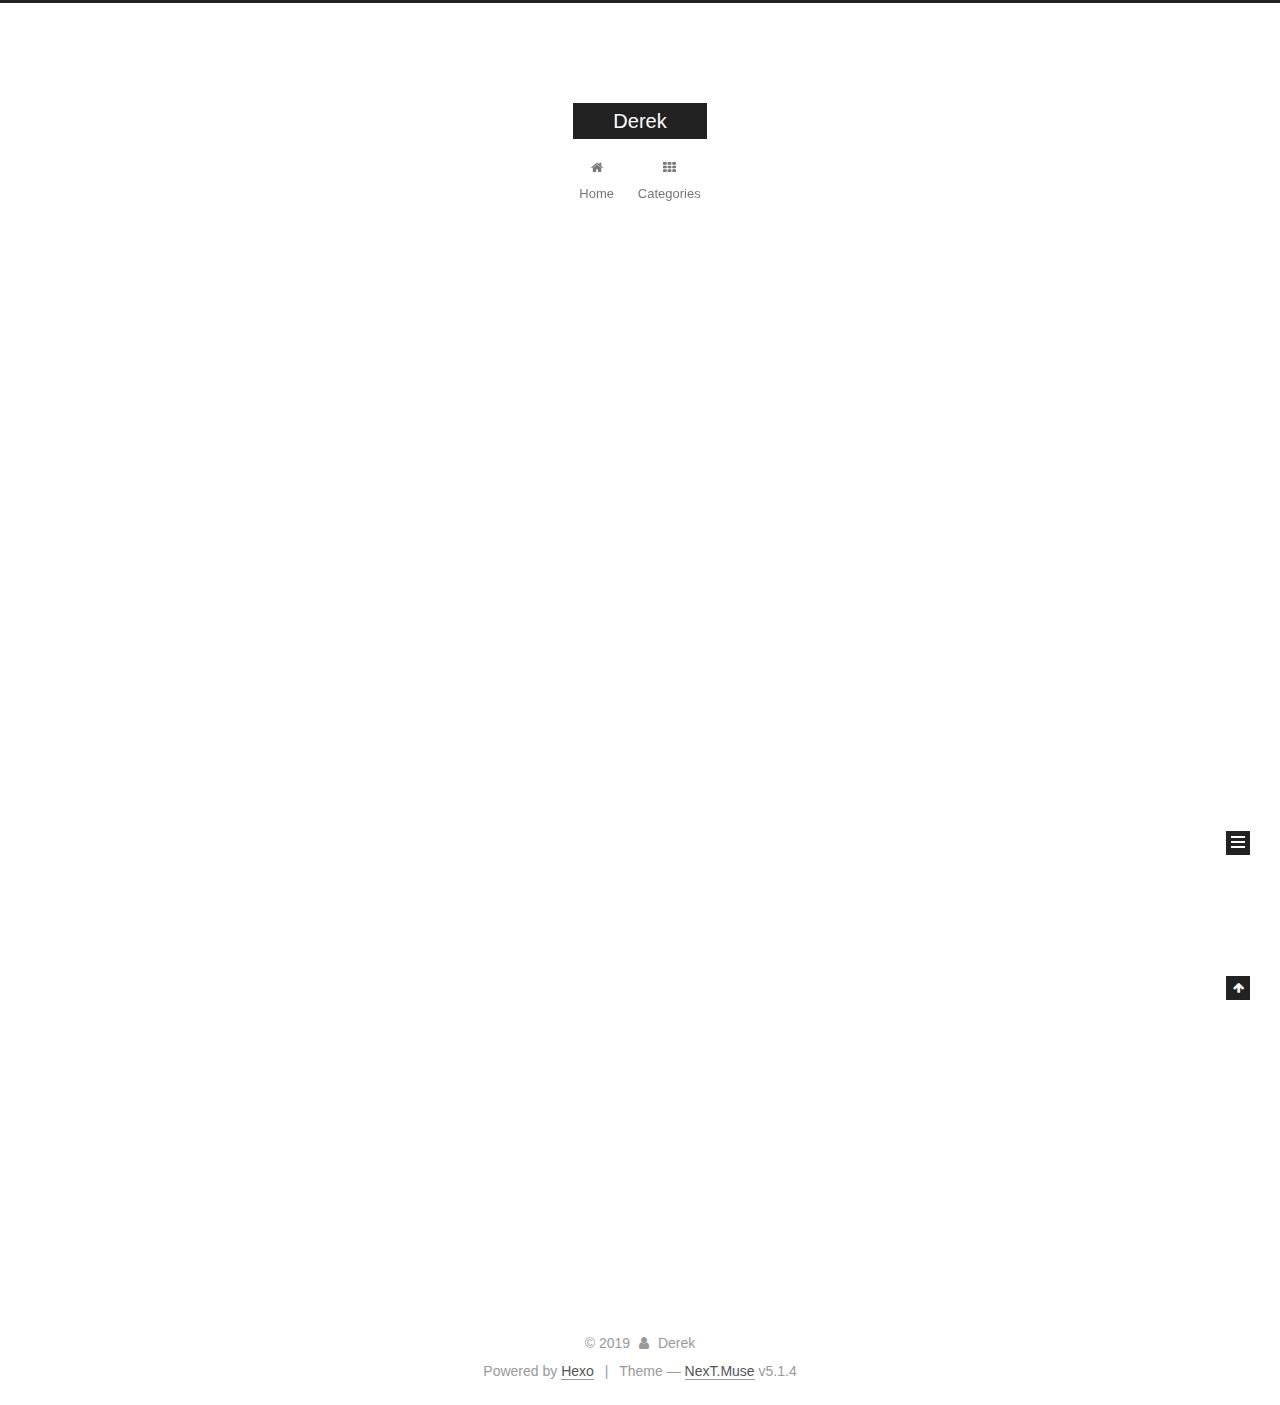
<file: index.html>
<!DOCTYPE html>



  


<html class="theme-next muse use-motion" lang="en">
<head>
  <meta charset="UTF-8"/>
<meta http-equiv="X-UA-Compatible" content="IE=edge" />
<meta name="viewport" content="width=device-width, initial-scale=1, maximum-scale=1"/>
<meta name="theme-color" content="#222">









<meta http-equiv="Cache-Control" content="no-transform" />
<meta http-equiv="Cache-Control" content="no-siteapp" />
















  
  
  <link href="/lib/fancybox/source/jquery.fancybox.css?v=2.1.5" rel="stylesheet" type="text/css" />







<link href="/lib/font-awesome/css/font-awesome.min.css?v=4.6.2" rel="stylesheet" type="text/css" />

<link href="/css/main.css?v=5.1.4" rel="stylesheet" type="text/css" />


  <link rel="apple-touch-icon" sizes="180x180" href="/images/apple-touch-icon-next.png?v=5.1.4">


  <link rel="icon" type="image/png" sizes="32x32" href="/images/favicon-32x32-next.png?v=5.1.4">


  <link rel="icon" type="image/png" sizes="16x16" href="/images/favicon-16x16-next.png?v=5.1.4">


  <link rel="mask-icon" href="/images/logo.svg?v=5.1.4" color="#222">





  <meta name="keywords" content="Hexo, NexT" />










<meta property="og:type" content="website">
<meta property="og:title" content="Derek">
<meta property="og:url" content="http:&#x2F;&#x2F;yoursite.com&#x2F;index.html">
<meta property="og:site_name" content="Derek">
<meta property="og:locale" content="en">
<meta name="twitter:card" content="summary">



<script type="text/javascript" id="hexo.configurations">
  var NexT = window.NexT || {};
  var CONFIG = {
    root: '/',
    scheme: 'Muse',
    version: '5.1.4',
    sidebar: {"position":"left","display":"post","offset":12,"b2t":false,"scrollpercent":false,"onmobile":false},
    fancybox: true,
    tabs: true,
    motion: {"enable":true,"async":false,"transition":{"post_block":"fadeIn","post_header":"slideDownIn","post_body":"slideDownIn","coll_header":"slideLeftIn","sidebar":"slideUpIn"}},
    duoshuo: {
      userId: '0',
      author: 'Author'
    },
    algolia: {
      applicationID: '',
      apiKey: '',
      indexName: '',
      hits: {"per_page":10},
      labels: {"input_placeholder":"Search for Posts","hits_empty":"We didn't find any results for the search: ${query}","hits_stats":"${hits} results found in ${time} ms"}
    }
  };
</script>



  <link rel="canonical" href="http://yoursite.com/"/>





  <title>Derek</title>
  








</head>

<body itemscope itemtype="http://schema.org/WebPage" lang="en">

  
  
    
  

  <div class="container sidebar-position-left 
  page-home">
    <div class="headband"></div>

    <header id="header" class="header" itemscope itemtype="http://schema.org/WPHeader">
      <div class="header-inner"><div class="site-brand-wrapper">
  <div class="site-meta ">
    

    <div class="custom-logo-site-title">
      <a href="/"  class="brand" rel="start">
        <span class="logo-line-before"><i></i></span>
        <span class="site-title">Derek</span>
        <span class="logo-line-after"><i></i></span>
      </a>
    </div>
      
        <p class="site-subtitle"></p>
      
  </div>

  <div class="site-nav-toggle">
    <button>
      <span class="btn-bar"></span>
      <span class="btn-bar"></span>
      <span class="btn-bar"></span>
    </button>
  </div>
</div>

<nav class="site-nav">
  

  
    <ul id="menu" class="menu">
      
        
        <li class="menu-item menu-item-home">
          <a href="/%20" rel="section">
            
              <i class="menu-item-icon fa fa-fw fa-home"></i> <br />
            
            Home
          </a>
        </li>
      
        
        <li class="menu-item menu-item-categories">
          <a href="/categories/%20" rel="section">
            
              <i class="menu-item-icon fa fa-fw fa-th"></i> <br />
            
            Categories
          </a>
        </li>
      

      
    </ul>
  

  
</nav>



 </div>
    </header>

    <main id="main" class="main">
      <div class="main-inner">
        <div class="content-wrap">
          <div id="content" class="content">
            
  <section id="posts" class="posts-expand">
    
      

  

  
  
  

  <article class="post post-type-normal" itemscope itemtype="http://schema.org/Article">
  
  
  
  <div class="post-block">
    <link itemprop="mainEntityOfPage" href="http://yoursite.com/2019/11/04/hello-world/">

    <span hidden itemprop="author" itemscope itemtype="http://schema.org/Person">
      <meta itemprop="name" content="Derek">
      <meta itemprop="description" content="">
      <meta itemprop="image" content="/images/avatar.gif">
    </span>

    <span hidden itemprop="publisher" itemscope itemtype="http://schema.org/Organization">
      <meta itemprop="name" content="Derek">
    </span>

    
      <header class="post-header">

        
        
          <h1 class="post-title" itemprop="name headline">
                
                <a class="post-title-link" href="/2019/11/04/hello-world/" itemprop="url">Hello World</a></h1>
        

        <div class="post-meta">
          <span class="post-time">
            
              <span class="post-meta-item-icon">
                <i class="fa fa-calendar-o"></i>
              </span>
              
                <span class="post-meta-item-text">Posted on</span>
              
              <time title="Post created" itemprop="dateCreated datePublished" datetime="2019-11-04T19:30:31+08:00">
                2019-11-04
              </time>
            

            

            
          </span>

          

          
            
          

          
          

          

          

          

        </div>
      </header>
    

    
    
    
    <div class="post-body" itemprop="articleBody">

      
      

      
        
          
            <p>Welcome to <a href="https://hexo.io/" target="_blank" rel="noopener">Hexo</a>! This is your very first post. Check <a href="https://hexo.io/docs/" target="_blank" rel="noopener">documentation</a> for more info. If you get any problems when using Hexo, you can find the answer in <a href="https://hexo.io/docs/troubleshooting.html" target="_blank" rel="noopener">troubleshooting</a> or you can ask me on <a href="https://github.com/hexojs/hexo/issues" target="_blank" rel="noopener">GitHub</a>.</p>
<h2 id="Quick-Start"><a href="#Quick-Start" class="headerlink" title="Quick Start"></a>Quick Start</h2><h3 id="Create-a-new-post"><a href="#Create-a-new-post" class="headerlink" title="Create a new post"></a>Create a new post</h3><figure class="highlight bash"><table><tr><td class="gutter"><pre><span class="line">1</span><br></pre></td><td class="code"><pre><span class="line">$ hexo new <span class="string">"My New Post"</span></span><br></pre></td></tr></table></figure>

<p>More info: <a href="https://hexo.io/docs/writing.html" target="_blank" rel="noopener">Writing</a></p>
<h3 id="Run-server"><a href="#Run-server" class="headerlink" title="Run server"></a>Run server</h3><figure class="highlight bash"><table><tr><td class="gutter"><pre><span class="line">1</span><br></pre></td><td class="code"><pre><span class="line">$ hexo server</span><br></pre></td></tr></table></figure>

<p>More info: <a href="https://hexo.io/docs/server.html" target="_blank" rel="noopener">Server</a></p>
<h3 id="Generate-static-files"><a href="#Generate-static-files" class="headerlink" title="Generate static files"></a>Generate static files</h3><figure class="highlight bash"><table><tr><td class="gutter"><pre><span class="line">1</span><br></pre></td><td class="code"><pre><span class="line">$ hexo generate</span><br></pre></td></tr></table></figure>

<p>More info: <a href="https://hexo.io/docs/generating.html" target="_blank" rel="noopener">Generating</a></p>
<h3 id="Deploy-to-remote-sites"><a href="#Deploy-to-remote-sites" class="headerlink" title="Deploy to remote sites"></a>Deploy to remote sites</h3><figure class="highlight bash"><table><tr><td class="gutter"><pre><span class="line">1</span><br></pre></td><td class="code"><pre><span class="line">$ hexo deploy</span><br></pre></td></tr></table></figure>

<p>More info: <a href="https://hexo.io/docs/one-command-deployment.html" target="_blank" rel="noopener">Deployment</a></p>

          
        
      
    </div>
    
    
    

    

    

    

    <footer class="post-footer">
      

      

      

      
      
        <div class="post-eof"></div>
      
    </footer>
  </div>
  
  
  
  </article>


    
  </section>

  


          </div>
          


          

        </div>
        
          
  
  <div class="sidebar-toggle">
    <div class="sidebar-toggle-line-wrap">
      <span class="sidebar-toggle-line sidebar-toggle-line-first"></span>
      <span class="sidebar-toggle-line sidebar-toggle-line-middle"></span>
      <span class="sidebar-toggle-line sidebar-toggle-line-last"></span>
    </div>
  </div>

  <aside id="sidebar" class="sidebar">
    
    <div class="sidebar-inner">

      

      

      <section class="site-overview-wrap sidebar-panel sidebar-panel-active">
        <div class="site-overview">
          <div class="site-author motion-element" itemprop="author" itemscope itemtype="http://schema.org/Person">
            
              <p class="site-author-name" itemprop="name">Derek</p>
              <p class="site-description motion-element" itemprop="description"></p>
          </div>

          <nav class="site-state motion-element">

            
              <div class="site-state-item site-state-posts">
              
                <a href="/archives">
              
                  <span class="site-state-item-count">1</span>
                  <span class="site-state-item-name">posts</span>
                </a>
              </div>
            

            

            

          </nav>

          

          

          
          

          
          

          

        </div>
      </section>

      

      

    </div>
  </aside>


        
      </div>
    </main>

    <footer id="footer" class="footer">
      <div class="footer-inner">
        <div class="copyright">&copy; <span itemprop="copyrightYear">2019</span>
  <span class="with-love">
    <i class="fa fa-user"></i>
  </span>
  <span class="author" itemprop="copyrightHolder">Derek</span>

  
</div>


  <div class="powered-by">Powered by <a class="theme-link" target="_blank" href="https://hexo.io">Hexo</a></div>



  <span class="post-meta-divider">|</span>



  <div class="theme-info">Theme &mdash; <a class="theme-link" target="_blank" href="https://github.com/iissnan/hexo-theme-next">NexT.Muse</a> v5.1.4</div>




        







        
      </div>
    </footer>

    
      <div class="back-to-top">
        <i class="fa fa-arrow-up"></i>
        
      </div>
    

    

  </div>

  

<script type="text/javascript">
  if (Object.prototype.toString.call(window.Promise) !== '[object Function]') {
    window.Promise = null;
  }
</script>









  












  
  
    <script type="text/javascript" src="/lib/jquery/index.js?v=2.1.3"></script>
  

  
  
    <script type="text/javascript" src="/lib/fastclick/lib/fastclick.min.js?v=1.0.6"></script>
  

  
  
    <script type="text/javascript" src="/lib/jquery_lazyload/jquery.lazyload.js?v=1.9.7"></script>
  

  
  
    <script type="text/javascript" src="/lib/velocity/velocity.min.js?v=1.2.1"></script>
  

  
  
    <script type="text/javascript" src="/lib/velocity/velocity.ui.min.js?v=1.2.1"></script>
  

  
  
    <script type="text/javascript" src="/lib/fancybox/source/jquery.fancybox.pack.js?v=2.1.5"></script>
  


  


  <script type="text/javascript" src="/js/src/utils.js?v=5.1.4"></script>

  <script type="text/javascript" src="/js/src/motion.js?v=5.1.4"></script>



  
  

  

  


  <script type="text/javascript" src="/js/src/bootstrap.js?v=5.1.4"></script>



  


  




	





  





  












  





  

  

  

  
  

  

  

  

</body>
</html>
</file>
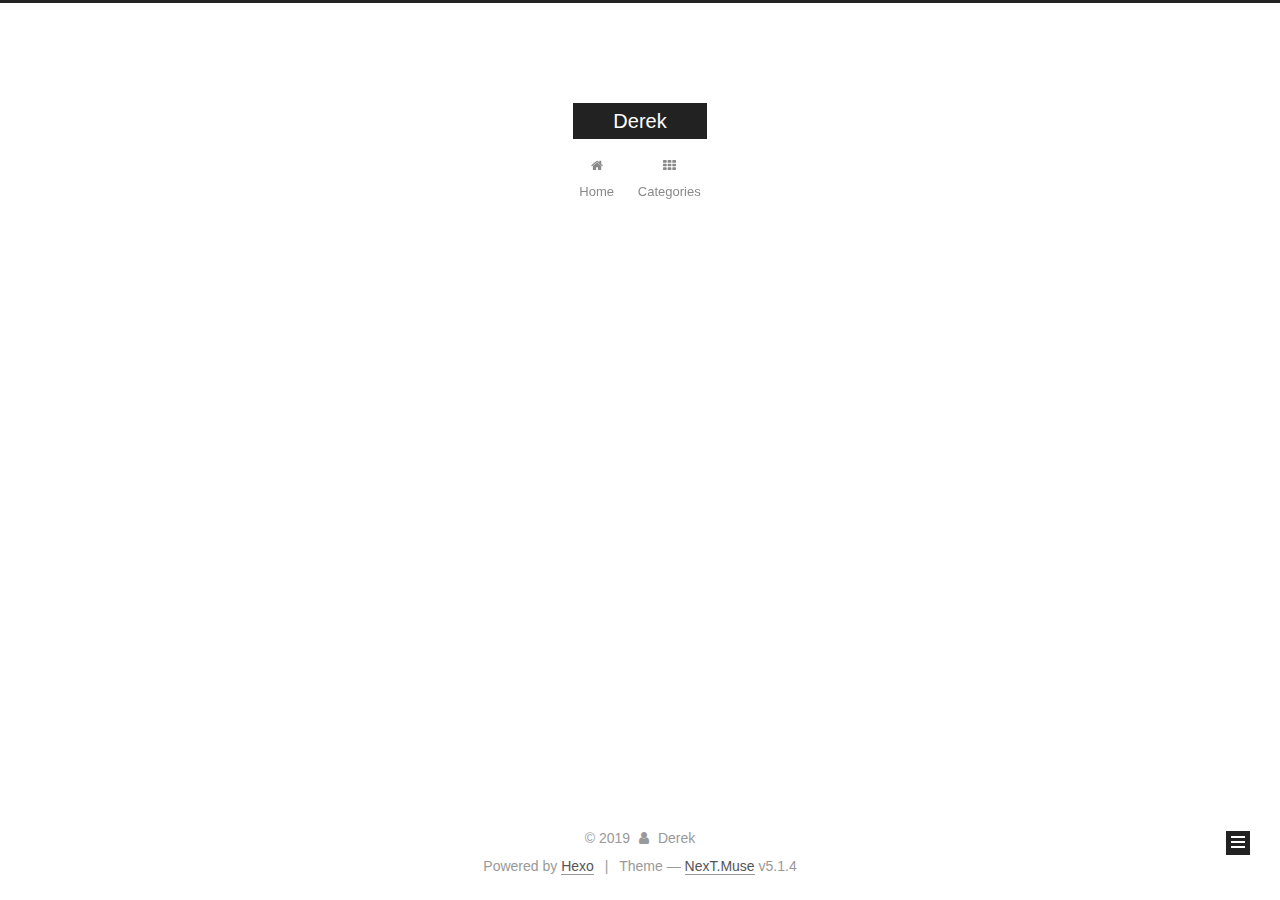
<file: archives/index.html>
<!DOCTYPE html>



  


<html class="theme-next muse use-motion" lang="en">
<head>
  <meta charset="UTF-8"/>
<meta http-equiv="X-UA-Compatible" content="IE=edge" />
<meta name="viewport" content="width=device-width, initial-scale=1, maximum-scale=1"/>
<meta name="theme-color" content="#222">









<meta http-equiv="Cache-Control" content="no-transform" />
<meta http-equiv="Cache-Control" content="no-siteapp" />
















  
  
  <link href="/lib/fancybox/source/jquery.fancybox.css?v=2.1.5" rel="stylesheet" type="text/css" />







<link href="/lib/font-awesome/css/font-awesome.min.css?v=4.6.2" rel="stylesheet" type="text/css" />

<link href="/css/main.css?v=5.1.4" rel="stylesheet" type="text/css" />


  <link rel="apple-touch-icon" sizes="180x180" href="/images/apple-touch-icon-next.png?v=5.1.4">


  <link rel="icon" type="image/png" sizes="32x32" href="/images/favicon-32x32-next.png?v=5.1.4">


  <link rel="icon" type="image/png" sizes="16x16" href="/images/favicon-16x16-next.png?v=5.1.4">


  <link rel="mask-icon" href="/images/logo.svg?v=5.1.4" color="#222">





  <meta name="keywords" content="Hexo, NexT" />










<meta property="og:type" content="website">
<meta property="og:title" content="Derek">
<meta property="og:url" content="http:&#x2F;&#x2F;yoursite.com&#x2F;archives&#x2F;index.html">
<meta property="og:site_name" content="Derek">
<meta property="og:locale" content="en">
<meta name="twitter:card" content="summary">



<script type="text/javascript" id="hexo.configurations">
  var NexT = window.NexT || {};
  var CONFIG = {
    root: '/',
    scheme: 'Muse',
    version: '5.1.4',
    sidebar: {"position":"left","display":"post","offset":12,"b2t":false,"scrollpercent":false,"onmobile":false},
    fancybox: true,
    tabs: true,
    motion: {"enable":true,"async":false,"transition":{"post_block":"fadeIn","post_header":"slideDownIn","post_body":"slideDownIn","coll_header":"slideLeftIn","sidebar":"slideUpIn"}},
    duoshuo: {
      userId: '0',
      author: 'Author'
    },
    algolia: {
      applicationID: '',
      apiKey: '',
      indexName: '',
      hits: {"per_page":10},
      labels: {"input_placeholder":"Search for Posts","hits_empty":"We didn't find any results for the search: ${query}","hits_stats":"${hits} results found in ${time} ms"}
    }
  };
</script>



  <link rel="canonical" href="http://yoursite.com/archives/"/>





  <title>Archive | Derek</title>
  








</head>

<body itemscope itemtype="http://schema.org/WebPage" lang="en">

  
  
    
  

  <div class="container sidebar-position-left page-archive">
    <div class="headband"></div>

    <header id="header" class="header" itemscope itemtype="http://schema.org/WPHeader">
      <div class="header-inner"><div class="site-brand-wrapper">
  <div class="site-meta ">
    

    <div class="custom-logo-site-title">
      <a href="/"  class="brand" rel="start">
        <span class="logo-line-before"><i></i></span>
        <span class="site-title">Derek</span>
        <span class="logo-line-after"><i></i></span>
      </a>
    </div>
      
        <p class="site-subtitle"></p>
      
  </div>

  <div class="site-nav-toggle">
    <button>
      <span class="btn-bar"></span>
      <span class="btn-bar"></span>
      <span class="btn-bar"></span>
    </button>
  </div>
</div>

<nav class="site-nav">
  

  
    <ul id="menu" class="menu">
      
        
        <li class="menu-item menu-item-home">
          <a href="/%20" rel="section">
            
              <i class="menu-item-icon fa fa-fw fa-home"></i> <br />
            
            Home
          </a>
        </li>
      
        
        <li class="menu-item menu-item-categories">
          <a href="/categories/%20" rel="section">
            
              <i class="menu-item-icon fa fa-fw fa-th"></i> <br />
            
            Categories
          </a>
        </li>
      

      
    </ul>
  

  
</nav>



 </div>
    </header>

    <main id="main" class="main">
      <div class="main-inner">
        <div class="content-wrap">
          <div id="content" class="content">
            

  
  
  
  <div class="post-block archive">
    <div id="posts" class="posts-collapse">
      <span class="archive-move-on"></span>

      <span class="archive-page-counter">
        
        
        
          
        
        Um..! 1 post. Keep on posting.
      </span>

      

        
        
        

        
          
          <div class="collection-title">
            <h1 class="archive-year" id="archive-year-2019">2019</h1>
          </div>
        
        

        

  <article class="post post-type-normal" itemscope itemtype="http://schema.org/Article">
    <header class="post-header">

      <h2 class="post-title">
        
            <a class="post-title-link" href="/2019/11/04/hello-world/" itemprop="url">
              
                <span itemprop="name">Hello World</span>
              
            </a>
        
      </h2>

      <div class="post-meta">
        <time class="post-time" itemprop="dateCreated"
              datetime="2019-11-04T19:30:31+08:00"
              content="2019-11-04" >
          11-04
        </time>
      </div>

    </header>
  </article>



      

    </div>
  </div>
  
  
  

  



          </div>
          


          

        </div>
        
          
  
  <div class="sidebar-toggle">
    <div class="sidebar-toggle-line-wrap">
      <span class="sidebar-toggle-line sidebar-toggle-line-first"></span>
      <span class="sidebar-toggle-line sidebar-toggle-line-middle"></span>
      <span class="sidebar-toggle-line sidebar-toggle-line-last"></span>
    </div>
  </div>

  <aside id="sidebar" class="sidebar">
    
    <div class="sidebar-inner">

      

      

      <section class="site-overview-wrap sidebar-panel sidebar-panel-active">
        <div class="site-overview">
          <div class="site-author motion-element" itemprop="author" itemscope itemtype="http://schema.org/Person">
            
              <p class="site-author-name" itemprop="name">Derek</p>
              <p class="site-description motion-element" itemprop="description"></p>
          </div>

          <nav class="site-state motion-element">

            
              <div class="site-state-item site-state-posts">
              
                <a href="/archives">
              
                  <span class="site-state-item-count">1</span>
                  <span class="site-state-item-name">posts</span>
                </a>
              </div>
            

            

            

          </nav>

          

          

          
          

          
          

          

        </div>
      </section>

      

      

    </div>
  </aside>


        
      </div>
    </main>

    <footer id="footer" class="footer">
      <div class="footer-inner">
        <div class="copyright">&copy; <span itemprop="copyrightYear">2019</span>
  <span class="with-love">
    <i class="fa fa-user"></i>
  </span>
  <span class="author" itemprop="copyrightHolder">Derek</span>

  
</div>


  <div class="powered-by">Powered by <a class="theme-link" target="_blank" href="https://hexo.io">Hexo</a></div>



  <span class="post-meta-divider">|</span>



  <div class="theme-info">Theme &mdash; <a class="theme-link" target="_blank" href="https://github.com/iissnan/hexo-theme-next">NexT.Muse</a> v5.1.4</div>




        







        
      </div>
    </footer>

    
      <div class="back-to-top">
        <i class="fa fa-arrow-up"></i>
        
      </div>
    

    

  </div>

  

<script type="text/javascript">
  if (Object.prototype.toString.call(window.Promise) !== '[object Function]') {
    window.Promise = null;
  }
</script>









  












  
  
    <script type="text/javascript" src="/lib/jquery/index.js?v=2.1.3"></script>
  

  
  
    <script type="text/javascript" src="/lib/fastclick/lib/fastclick.min.js?v=1.0.6"></script>
  

  
  
    <script type="text/javascript" src="/lib/jquery_lazyload/jquery.lazyload.js?v=1.9.7"></script>
  

  
  
    <script type="text/javascript" src="/lib/velocity/velocity.min.js?v=1.2.1"></script>
  

  
  
    <script type="text/javascript" src="/lib/velocity/velocity.ui.min.js?v=1.2.1"></script>
  

  
  
    <script type="text/javascript" src="/lib/fancybox/source/jquery.fancybox.pack.js?v=2.1.5"></script>
  


  


  <script type="text/javascript" src="/js/src/utils.js?v=5.1.4"></script>

  <script type="text/javascript" src="/js/src/motion.js?v=5.1.4"></script>



  
  

  

  


  <script type="text/javascript" src="/js/src/bootstrap.js?v=5.1.4"></script>



  


  




	





  





  












  





  

  

  

  
  

  

  

  

</body>
</html>
</file>
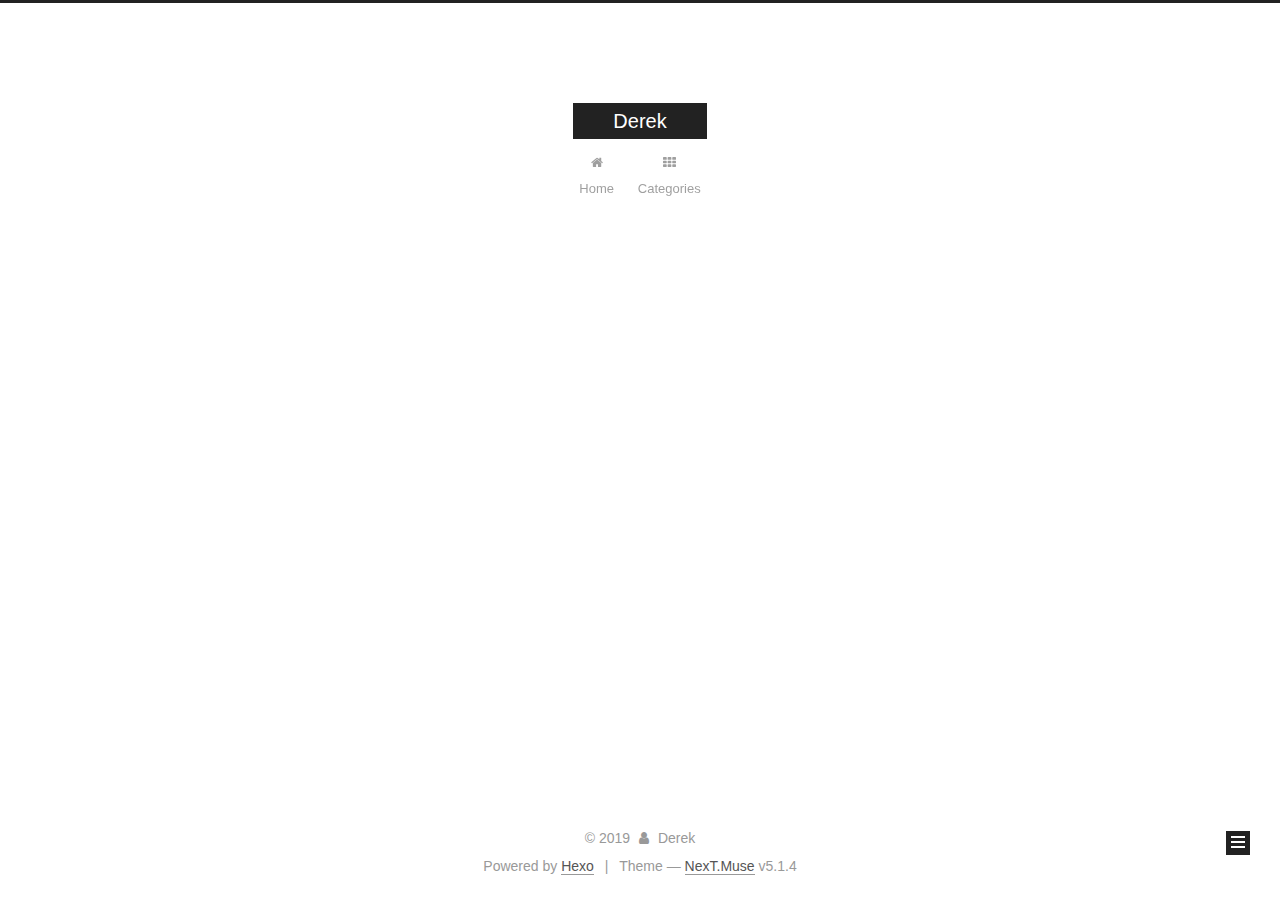
<file: archives/2019/index.html>
<!DOCTYPE html>



  


<html class="theme-next muse use-motion" lang="en">
<head>
  <meta charset="UTF-8"/>
<meta http-equiv="X-UA-Compatible" content="IE=edge" />
<meta name="viewport" content="width=device-width, initial-scale=1, maximum-scale=1"/>
<meta name="theme-color" content="#222">









<meta http-equiv="Cache-Control" content="no-transform" />
<meta http-equiv="Cache-Control" content="no-siteapp" />
















  
  
  <link href="/lib/fancybox/source/jquery.fancybox.css?v=2.1.5" rel="stylesheet" type="text/css" />







<link href="/lib/font-awesome/css/font-awesome.min.css?v=4.6.2" rel="stylesheet" type="text/css" />

<link href="/css/main.css?v=5.1.4" rel="stylesheet" type="text/css" />


  <link rel="apple-touch-icon" sizes="180x180" href="/images/apple-touch-icon-next.png?v=5.1.4">


  <link rel="icon" type="image/png" sizes="32x32" href="/images/favicon-32x32-next.png?v=5.1.4">


  <link rel="icon" type="image/png" sizes="16x16" href="/images/favicon-16x16-next.png?v=5.1.4">


  <link rel="mask-icon" href="/images/logo.svg?v=5.1.4" color="#222">





  <meta name="keywords" content="Hexo, NexT" />










<meta property="og:type" content="website">
<meta property="og:title" content="Derek">
<meta property="og:url" content="http:&#x2F;&#x2F;yoursite.com&#x2F;archives&#x2F;2019&#x2F;index.html">
<meta property="og:site_name" content="Derek">
<meta property="og:locale" content="en">
<meta name="twitter:card" content="summary">



<script type="text/javascript" id="hexo.configurations">
  var NexT = window.NexT || {};
  var CONFIG = {
    root: '/',
    scheme: 'Muse',
    version: '5.1.4',
    sidebar: {"position":"left","display":"post","offset":12,"b2t":false,"scrollpercent":false,"onmobile":false},
    fancybox: true,
    tabs: true,
    motion: {"enable":true,"async":false,"transition":{"post_block":"fadeIn","post_header":"slideDownIn","post_body":"slideDownIn","coll_header":"slideLeftIn","sidebar":"slideUpIn"}},
    duoshuo: {
      userId: '0',
      author: 'Author'
    },
    algolia: {
      applicationID: '',
      apiKey: '',
      indexName: '',
      hits: {"per_page":10},
      labels: {"input_placeholder":"Search for Posts","hits_empty":"We didn't find any results for the search: ${query}","hits_stats":"${hits} results found in ${time} ms"}
    }
  };
</script>



  <link rel="canonical" href="http://yoursite.com/archives/2019/"/>





  <title>Archive | Derek</title>
  








</head>

<body itemscope itemtype="http://schema.org/WebPage" lang="en">

  
  
    
  

  <div class="container sidebar-position-left page-archive">
    <div class="headband"></div>

    <header id="header" class="header" itemscope itemtype="http://schema.org/WPHeader">
      <div class="header-inner"><div class="site-brand-wrapper">
  <div class="site-meta ">
    

    <div class="custom-logo-site-title">
      <a href="/"  class="brand" rel="start">
        <span class="logo-line-before"><i></i></span>
        <span class="site-title">Derek</span>
        <span class="logo-line-after"><i></i></span>
      </a>
    </div>
      
        <p class="site-subtitle"></p>
      
  </div>

  <div class="site-nav-toggle">
    <button>
      <span class="btn-bar"></span>
      <span class="btn-bar"></span>
      <span class="btn-bar"></span>
    </button>
  </div>
</div>

<nav class="site-nav">
  

  
    <ul id="menu" class="menu">
      
        
        <li class="menu-item menu-item-home">
          <a href="/%20" rel="section">
            
              <i class="menu-item-icon fa fa-fw fa-home"></i> <br />
            
            Home
          </a>
        </li>
      
        
        <li class="menu-item menu-item-categories">
          <a href="/categories/%20" rel="section">
            
              <i class="menu-item-icon fa fa-fw fa-th"></i> <br />
            
            Categories
          </a>
        </li>
      

      
    </ul>
  

  
</nav>



 </div>
    </header>

    <main id="main" class="main">
      <div class="main-inner">
        <div class="content-wrap">
          <div id="content" class="content">
            

  
  
  
  <div class="post-block archive">
    <div id="posts" class="posts-collapse">
      <span class="archive-move-on"></span>

      <span class="archive-page-counter">
        
        
        
          
        
        Um..! 1 post. Keep on posting.
      </span>

      

        
        
        

        
          
          <div class="collection-title">
            <h1 class="archive-year" id="archive-year-2019">2019</h1>
          </div>
        
        

        

  <article class="post post-type-normal" itemscope itemtype="http://schema.org/Article">
    <header class="post-header">

      <h2 class="post-title">
        
            <a class="post-title-link" href="/2019/11/04/hello-world/" itemprop="url">
              
                <span itemprop="name">Hello World</span>
              
            </a>
        
      </h2>

      <div class="post-meta">
        <time class="post-time" itemprop="dateCreated"
              datetime="2019-11-04T19:30:31+08:00"
              content="2019-11-04" >
          11-04
        </time>
      </div>

    </header>
  </article>



      

    </div>
  </div>
  
  
  

  



          </div>
          


          

        </div>
        
          
  
  <div class="sidebar-toggle">
    <div class="sidebar-toggle-line-wrap">
      <span class="sidebar-toggle-line sidebar-toggle-line-first"></span>
      <span class="sidebar-toggle-line sidebar-toggle-line-middle"></span>
      <span class="sidebar-toggle-line sidebar-toggle-line-last"></span>
    </div>
  </div>

  <aside id="sidebar" class="sidebar">
    
    <div class="sidebar-inner">

      

      

      <section class="site-overview-wrap sidebar-panel sidebar-panel-active">
        <div class="site-overview">
          <div class="site-author motion-element" itemprop="author" itemscope itemtype="http://schema.org/Person">
            
              <p class="site-author-name" itemprop="name">Derek</p>
              <p class="site-description motion-element" itemprop="description"></p>
          </div>

          <nav class="site-state motion-element">

            
              <div class="site-state-item site-state-posts">
              
                <a href="/archives">
              
                  <span class="site-state-item-count">1</span>
                  <span class="site-state-item-name">posts</span>
                </a>
              </div>
            

            

            

          </nav>

          

          

          
          

          
          

          

        </div>
      </section>

      

      

    </div>
  </aside>


        
      </div>
    </main>

    <footer id="footer" class="footer">
      <div class="footer-inner">
        <div class="copyright">&copy; <span itemprop="copyrightYear">2019</span>
  <span class="with-love">
    <i class="fa fa-user"></i>
  </span>
  <span class="author" itemprop="copyrightHolder">Derek</span>

  
</div>


  <div class="powered-by">Powered by <a class="theme-link" target="_blank" href="https://hexo.io">Hexo</a></div>



  <span class="post-meta-divider">|</span>



  <div class="theme-info">Theme &mdash; <a class="theme-link" target="_blank" href="https://github.com/iissnan/hexo-theme-next">NexT.Muse</a> v5.1.4</div>




        







        
      </div>
    </footer>

    
      <div class="back-to-top">
        <i class="fa fa-arrow-up"></i>
        
      </div>
    

    

  </div>

  

<script type="text/javascript">
  if (Object.prototype.toString.call(window.Promise) !== '[object Function]') {
    window.Promise = null;
  }
</script>









  












  
  
    <script type="text/javascript" src="/lib/jquery/index.js?v=2.1.3"></script>
  

  
  
    <script type="text/javascript" src="/lib/fastclick/lib/fastclick.min.js?v=1.0.6"></script>
  

  
  
    <script type="text/javascript" src="/lib/jquery_lazyload/jquery.lazyload.js?v=1.9.7"></script>
  

  
  
    <script type="text/javascript" src="/lib/velocity/velocity.min.js?v=1.2.1"></script>
  

  
  
    <script type="text/javascript" src="/lib/velocity/velocity.ui.min.js?v=1.2.1"></script>
  

  
  
    <script type="text/javascript" src="/lib/fancybox/source/jquery.fancybox.pack.js?v=2.1.5"></script>
  


  


  <script type="text/javascript" src="/js/src/utils.js?v=5.1.4"></script>

  <script type="text/javascript" src="/js/src/motion.js?v=5.1.4"></script>



  
  

  

  


  <script type="text/javascript" src="/js/src/bootstrap.js?v=5.1.4"></script>



  


  




	





  





  












  





  

  

  

  
  

  

  

  

</body>
</html>
</file>
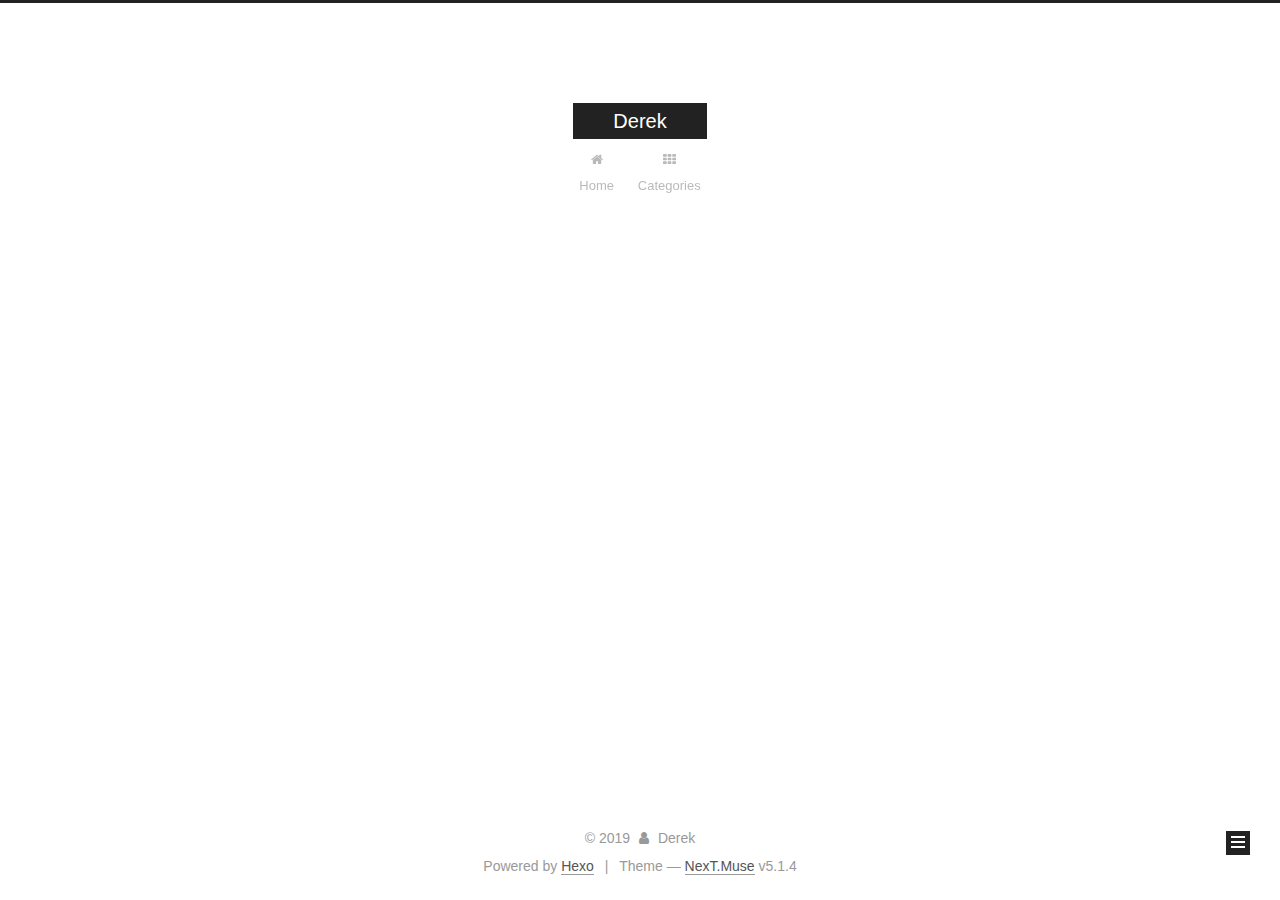
<file: archives/2019/11/index.html>
<!DOCTYPE html>



  


<html class="theme-next muse use-motion" lang="en">
<head>
  <meta charset="UTF-8"/>
<meta http-equiv="X-UA-Compatible" content="IE=edge" />
<meta name="viewport" content="width=device-width, initial-scale=1, maximum-scale=1"/>
<meta name="theme-color" content="#222">









<meta http-equiv="Cache-Control" content="no-transform" />
<meta http-equiv="Cache-Control" content="no-siteapp" />
















  
  
  <link href="/lib/fancybox/source/jquery.fancybox.css?v=2.1.5" rel="stylesheet" type="text/css" />







<link href="/lib/font-awesome/css/font-awesome.min.css?v=4.6.2" rel="stylesheet" type="text/css" />

<link href="/css/main.css?v=5.1.4" rel="stylesheet" type="text/css" />


  <link rel="apple-touch-icon" sizes="180x180" href="/images/apple-touch-icon-next.png?v=5.1.4">


  <link rel="icon" type="image/png" sizes="32x32" href="/images/favicon-32x32-next.png?v=5.1.4">


  <link rel="icon" type="image/png" sizes="16x16" href="/images/favicon-16x16-next.png?v=5.1.4">


  <link rel="mask-icon" href="/images/logo.svg?v=5.1.4" color="#222">





  <meta name="keywords" content="Hexo, NexT" />










<meta property="og:type" content="website">
<meta property="og:title" content="Derek">
<meta property="og:url" content="http:&#x2F;&#x2F;yoursite.com&#x2F;archives&#x2F;2019&#x2F;11&#x2F;index.html">
<meta property="og:site_name" content="Derek">
<meta property="og:locale" content="en">
<meta name="twitter:card" content="summary">



<script type="text/javascript" id="hexo.configurations">
  var NexT = window.NexT || {};
  var CONFIG = {
    root: '/',
    scheme: 'Muse',
    version: '5.1.4',
    sidebar: {"position":"left","display":"post","offset":12,"b2t":false,"scrollpercent":false,"onmobile":false},
    fancybox: true,
    tabs: true,
    motion: {"enable":true,"async":false,"transition":{"post_block":"fadeIn","post_header":"slideDownIn","post_body":"slideDownIn","coll_header":"slideLeftIn","sidebar":"slideUpIn"}},
    duoshuo: {
      userId: '0',
      author: 'Author'
    },
    algolia: {
      applicationID: '',
      apiKey: '',
      indexName: '',
      hits: {"per_page":10},
      labels: {"input_placeholder":"Search for Posts","hits_empty":"We didn't find any results for the search: ${query}","hits_stats":"${hits} results found in ${time} ms"}
    }
  };
</script>



  <link rel="canonical" href="http://yoursite.com/archives/2019/11/"/>





  <title>Archive | Derek</title>
  








</head>

<body itemscope itemtype="http://schema.org/WebPage" lang="en">

  
  
    
  

  <div class="container sidebar-position-left page-archive">
    <div class="headband"></div>

    <header id="header" class="header" itemscope itemtype="http://schema.org/WPHeader">
      <div class="header-inner"><div class="site-brand-wrapper">
  <div class="site-meta ">
    

    <div class="custom-logo-site-title">
      <a href="/"  class="brand" rel="start">
        <span class="logo-line-before"><i></i></span>
        <span class="site-title">Derek</span>
        <span class="logo-line-after"><i></i></span>
      </a>
    </div>
      
        <p class="site-subtitle"></p>
      
  </div>

  <div class="site-nav-toggle">
    <button>
      <span class="btn-bar"></span>
      <span class="btn-bar"></span>
      <span class="btn-bar"></span>
    </button>
  </div>
</div>

<nav class="site-nav">
  

  
    <ul id="menu" class="menu">
      
        
        <li class="menu-item menu-item-home">
          <a href="/%20" rel="section">
            
              <i class="menu-item-icon fa fa-fw fa-home"></i> <br />
            
            Home
          </a>
        </li>
      
        
        <li class="menu-item menu-item-categories">
          <a href="/categories/%20" rel="section">
            
              <i class="menu-item-icon fa fa-fw fa-th"></i> <br />
            
            Categories
          </a>
        </li>
      

      
    </ul>
  

  
</nav>



 </div>
    </header>

    <main id="main" class="main">
      <div class="main-inner">
        <div class="content-wrap">
          <div id="content" class="content">
            

  
  
  
  <div class="post-block archive">
    <div id="posts" class="posts-collapse">
      <span class="archive-move-on"></span>

      <span class="archive-page-counter">
        
        
        
          
        
        Um..! 1 post. Keep on posting.
      </span>

      

        
        
        

        
          
          <div class="collection-title">
            <h1 class="archive-year" id="archive-year-2019">2019</h1>
          </div>
        
        

        

  <article class="post post-type-normal" itemscope itemtype="http://schema.org/Article">
    <header class="post-header">

      <h2 class="post-title">
        
            <a class="post-title-link" href="/2019/11/04/hello-world/" itemprop="url">
              
                <span itemprop="name">Hello World</span>
              
            </a>
        
      </h2>

      <div class="post-meta">
        <time class="post-time" itemprop="dateCreated"
              datetime="2019-11-04T19:30:31+08:00"
              content="2019-11-04" >
          11-04
        </time>
      </div>

    </header>
  </article>



      

    </div>
  </div>
  
  
  

  



          </div>
          


          

        </div>
        
          
  
  <div class="sidebar-toggle">
    <div class="sidebar-toggle-line-wrap">
      <span class="sidebar-toggle-line sidebar-toggle-line-first"></span>
      <span class="sidebar-toggle-line sidebar-toggle-line-middle"></span>
      <span class="sidebar-toggle-line sidebar-toggle-line-last"></span>
    </div>
  </div>

  <aside id="sidebar" class="sidebar">
    
    <div class="sidebar-inner">

      

      

      <section class="site-overview-wrap sidebar-panel sidebar-panel-active">
        <div class="site-overview">
          <div class="site-author motion-element" itemprop="author" itemscope itemtype="http://schema.org/Person">
            
              <p class="site-author-name" itemprop="name">Derek</p>
              <p class="site-description motion-element" itemprop="description"></p>
          </div>

          <nav class="site-state motion-element">

            
              <div class="site-state-item site-state-posts">
              
                <a href="/archives">
              
                  <span class="site-state-item-count">1</span>
                  <span class="site-state-item-name">posts</span>
                </a>
              </div>
            

            

            

          </nav>

          

          

          
          

          
          

          

        </div>
      </section>

      

      

    </div>
  </aside>


        
      </div>
    </main>

    <footer id="footer" class="footer">
      <div class="footer-inner">
        <div class="copyright">&copy; <span itemprop="copyrightYear">2019</span>
  <span class="with-love">
    <i class="fa fa-user"></i>
  </span>
  <span class="author" itemprop="copyrightHolder">Derek</span>

  
</div>


  <div class="powered-by">Powered by <a class="theme-link" target="_blank" href="https://hexo.io">Hexo</a></div>



  <span class="post-meta-divider">|</span>



  <div class="theme-info">Theme &mdash; <a class="theme-link" target="_blank" href="https://github.com/iissnan/hexo-theme-next">NexT.Muse</a> v5.1.4</div>




        







        
      </div>
    </footer>

    
      <div class="back-to-top">
        <i class="fa fa-arrow-up"></i>
        
      </div>
    

    

  </div>

  

<script type="text/javascript">
  if (Object.prototype.toString.call(window.Promise) !== '[object Function]') {
    window.Promise = null;
  }
</script>









  












  
  
    <script type="text/javascript" src="/lib/jquery/index.js?v=2.1.3"></script>
  

  
  
    <script type="text/javascript" src="/lib/fastclick/lib/fastclick.min.js?v=1.0.6"></script>
  

  
  
    <script type="text/javascript" src="/lib/jquery_lazyload/jquery.lazyload.js?v=1.9.7"></script>
  

  
  
    <script type="text/javascript" src="/lib/velocity/velocity.min.js?v=1.2.1"></script>
  

  
  
    <script type="text/javascript" src="/lib/velocity/velocity.ui.min.js?v=1.2.1"></script>
  

  
  
    <script type="text/javascript" src="/lib/fancybox/source/jquery.fancybox.pack.js?v=2.1.5"></script>
  


  


  <script type="text/javascript" src="/js/src/utils.js?v=5.1.4"></script>

  <script type="text/javascript" src="/js/src/motion.js?v=5.1.4"></script>



  
  

  

  


  <script type="text/javascript" src="/js/src/bootstrap.js?v=5.1.4"></script>



  


  




	





  





  












  





  

  

  

  
  

  

  

  

</body>
</html>
</file>
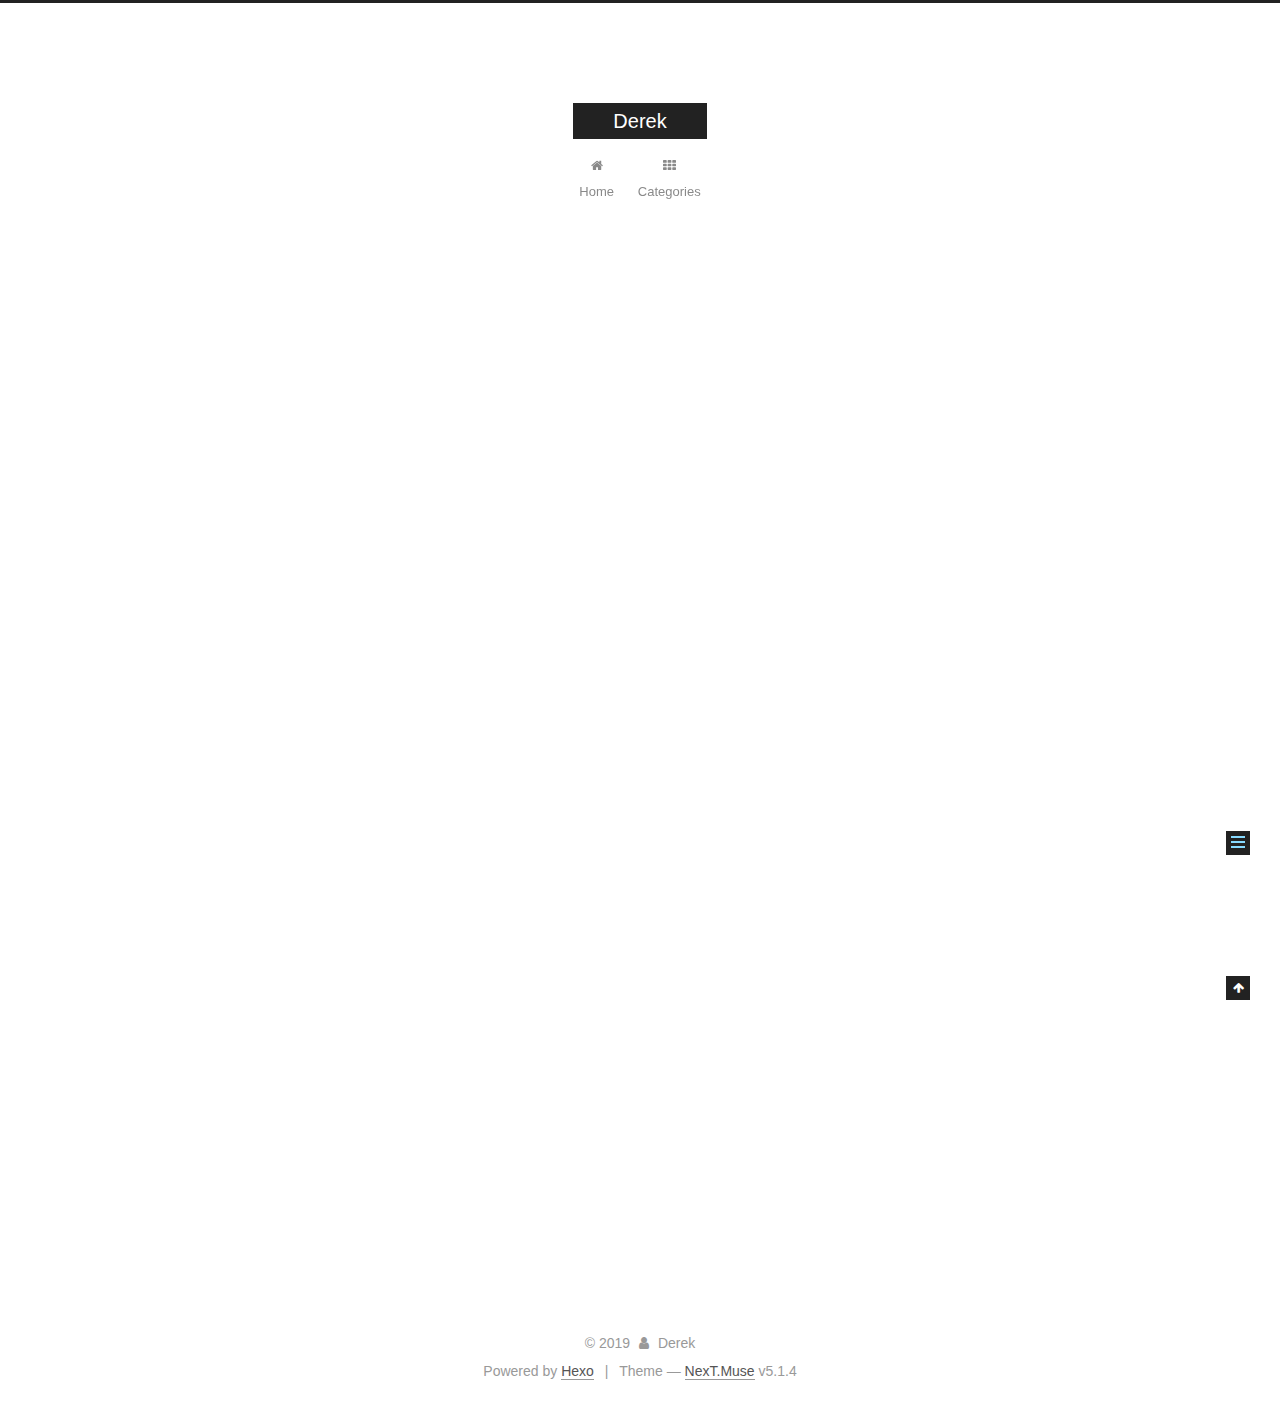
<file: 2019/11/04/hello-world/index.html>
<!DOCTYPE html>



  


<html class="theme-next muse use-motion" lang="en">
<head>
  <meta charset="UTF-8"/>
<meta http-equiv="X-UA-Compatible" content="IE=edge" />
<meta name="viewport" content="width=device-width, initial-scale=1, maximum-scale=1"/>
<meta name="theme-color" content="#222">









<meta http-equiv="Cache-Control" content="no-transform" />
<meta http-equiv="Cache-Control" content="no-siteapp" />
















  
  
  <link href="/lib/fancybox/source/jquery.fancybox.css?v=2.1.5" rel="stylesheet" type="text/css" />







<link href="/lib/font-awesome/css/font-awesome.min.css?v=4.6.2" rel="stylesheet" type="text/css" />

<link href="/css/main.css?v=5.1.4" rel="stylesheet" type="text/css" />


  <link rel="apple-touch-icon" sizes="180x180" href="/images/apple-touch-icon-next.png?v=5.1.4">


  <link rel="icon" type="image/png" sizes="32x32" href="/images/favicon-32x32-next.png?v=5.1.4">


  <link rel="icon" type="image/png" sizes="16x16" href="/images/favicon-16x16-next.png?v=5.1.4">


  <link rel="mask-icon" href="/images/logo.svg?v=5.1.4" color="#222">





  <meta name="keywords" content="Hexo, NexT" />










<meta name="description" content="Welcome to Hexo! This is your very first post. Check documentation for more info. If you get any problems when using Hexo, you can find the answer in troubleshooting or you can ask me on GitHub. Quick">
<meta property="og:type" content="article">
<meta property="og:title" content="Hello World">
<meta property="og:url" content="http:&#x2F;&#x2F;yoursite.com&#x2F;2019&#x2F;11&#x2F;04&#x2F;hello-world&#x2F;index.html">
<meta property="og:site_name" content="Derek">
<meta property="og:description" content="Welcome to Hexo! This is your very first post. Check documentation for more info. If you get any problems when using Hexo, you can find the answer in troubleshooting or you can ask me on GitHub. Quick">
<meta property="og:locale" content="en">
<meta property="og:updated_time" content="2019-11-04T11:30:31.366Z">
<meta name="twitter:card" content="summary">



<script type="text/javascript" id="hexo.configurations">
  var NexT = window.NexT || {};
  var CONFIG = {
    root: '/',
    scheme: 'Muse',
    version: '5.1.4',
    sidebar: {"position":"left","display":"post","offset":12,"b2t":false,"scrollpercent":false,"onmobile":false},
    fancybox: true,
    tabs: true,
    motion: {"enable":true,"async":false,"transition":{"post_block":"fadeIn","post_header":"slideDownIn","post_body":"slideDownIn","coll_header":"slideLeftIn","sidebar":"slideUpIn"}},
    duoshuo: {
      userId: '0',
      author: 'Author'
    },
    algolia: {
      applicationID: '',
      apiKey: '',
      indexName: '',
      hits: {"per_page":10},
      labels: {"input_placeholder":"Search for Posts","hits_empty":"We didn't find any results for the search: ${query}","hits_stats":"${hits} results found in ${time} ms"}
    }
  };
</script>



  <link rel="canonical" href="http://yoursite.com/2019/11/04/hello-world/"/>





  <title>Hello World | Derek</title>
  








</head>

<body itemscope itemtype="http://schema.org/WebPage" lang="en">

  
  
    
  

  <div class="container sidebar-position-left page-post-detail">
    <div class="headband"></div>

    <header id="header" class="header" itemscope itemtype="http://schema.org/WPHeader">
      <div class="header-inner"><div class="site-brand-wrapper">
  <div class="site-meta ">
    

    <div class="custom-logo-site-title">
      <a href="/"  class="brand" rel="start">
        <span class="logo-line-before"><i></i></span>
        <span class="site-title">Derek</span>
        <span class="logo-line-after"><i></i></span>
      </a>
    </div>
      
        <p class="site-subtitle"></p>
      
  </div>

  <div class="site-nav-toggle">
    <button>
      <span class="btn-bar"></span>
      <span class="btn-bar"></span>
      <span class="btn-bar"></span>
    </button>
  </div>
</div>

<nav class="site-nav">
  

  
    <ul id="menu" class="menu">
      
        
        <li class="menu-item menu-item-home">
          <a href="/%20" rel="section">
            
              <i class="menu-item-icon fa fa-fw fa-home"></i> <br />
            
            Home
          </a>
        </li>
      
        
        <li class="menu-item menu-item-categories">
          <a href="/categories/%20" rel="section">
            
              <i class="menu-item-icon fa fa-fw fa-th"></i> <br />
            
            Categories
          </a>
        </li>
      

      
    </ul>
  

  
</nav>



 </div>
    </header>

    <main id="main" class="main">
      <div class="main-inner">
        <div class="content-wrap">
          <div id="content" class="content">
            

  <div id="posts" class="posts-expand">
    

  

  
  
  

  <article class="post post-type-normal" itemscope itemtype="http://schema.org/Article">
  
  
  
  <div class="post-block">
    <link itemprop="mainEntityOfPage" href="http://yoursite.com/2019/11/04/hello-world/">

    <span hidden itemprop="author" itemscope itemtype="http://schema.org/Person">
      <meta itemprop="name" content="Derek">
      <meta itemprop="description" content="">
      <meta itemprop="image" content="/images/avatar.gif">
    </span>

    <span hidden itemprop="publisher" itemscope itemtype="http://schema.org/Organization">
      <meta itemprop="name" content="Derek">
    </span>

    
      <header class="post-header">

        
        
          <h1 class="post-title" itemprop="name headline">Hello World</h1>
        

        <div class="post-meta">
          <span class="post-time">
            
              <span class="post-meta-item-icon">
                <i class="fa fa-calendar-o"></i>
              </span>
              
                <span class="post-meta-item-text">Posted on</span>
              
              <time title="Post created" itemprop="dateCreated datePublished" datetime="2019-11-04T19:30:31+08:00">
                2019-11-04
              </time>
            

            

            
          </span>

          

          
            
          

          
          

          

          

          

        </div>
      </header>
    

    
    
    
    <div class="post-body" itemprop="articleBody">

      
      

      
        <p>Welcome to <a href="https://hexo.io/" target="_blank" rel="noopener">Hexo</a>! This is your very first post. Check <a href="https://hexo.io/docs/" target="_blank" rel="noopener">documentation</a> for more info. If you get any problems when using Hexo, you can find the answer in <a href="https://hexo.io/docs/troubleshooting.html" target="_blank" rel="noopener">troubleshooting</a> or you can ask me on <a href="https://github.com/hexojs/hexo/issues" target="_blank" rel="noopener">GitHub</a>.</p>
<h2 id="Quick-Start"><a href="#Quick-Start" class="headerlink" title="Quick Start"></a>Quick Start</h2><h3 id="Create-a-new-post"><a href="#Create-a-new-post" class="headerlink" title="Create a new post"></a>Create a new post</h3><figure class="highlight bash"><table><tr><td class="gutter"><pre><span class="line">1</span><br></pre></td><td class="code"><pre><span class="line">$ hexo new <span class="string">"My New Post"</span></span><br></pre></td></tr></table></figure>

<p>More info: <a href="https://hexo.io/docs/writing.html" target="_blank" rel="noopener">Writing</a></p>
<h3 id="Run-server"><a href="#Run-server" class="headerlink" title="Run server"></a>Run server</h3><figure class="highlight bash"><table><tr><td class="gutter"><pre><span class="line">1</span><br></pre></td><td class="code"><pre><span class="line">$ hexo server</span><br></pre></td></tr></table></figure>

<p>More info: <a href="https://hexo.io/docs/server.html" target="_blank" rel="noopener">Server</a></p>
<h3 id="Generate-static-files"><a href="#Generate-static-files" class="headerlink" title="Generate static files"></a>Generate static files</h3><figure class="highlight bash"><table><tr><td class="gutter"><pre><span class="line">1</span><br></pre></td><td class="code"><pre><span class="line">$ hexo generate</span><br></pre></td></tr></table></figure>

<p>More info: <a href="https://hexo.io/docs/generating.html" target="_blank" rel="noopener">Generating</a></p>
<h3 id="Deploy-to-remote-sites"><a href="#Deploy-to-remote-sites" class="headerlink" title="Deploy to remote sites"></a>Deploy to remote sites</h3><figure class="highlight bash"><table><tr><td class="gutter"><pre><span class="line">1</span><br></pre></td><td class="code"><pre><span class="line">$ hexo deploy</span><br></pre></td></tr></table></figure>

<p>More info: <a href="https://hexo.io/docs/one-command-deployment.html" target="_blank" rel="noopener">Deployment</a></p>

      
    </div>
    
    
    

    

    

    

    <footer class="post-footer">
      

      
      
      

      

      
      
    </footer>
  </div>
  
  
  
  </article>



    <div class="post-spread">
      
    </div>
  </div>


          </div>
          


          

  



        </div>
        
          
  
  <div class="sidebar-toggle">
    <div class="sidebar-toggle-line-wrap">
      <span class="sidebar-toggle-line sidebar-toggle-line-first"></span>
      <span class="sidebar-toggle-line sidebar-toggle-line-middle"></span>
      <span class="sidebar-toggle-line sidebar-toggle-line-last"></span>
    </div>
  </div>

  <aside id="sidebar" class="sidebar">
    
    <div class="sidebar-inner">

      

      
        <ul class="sidebar-nav motion-element">
          <li class="sidebar-nav-toc sidebar-nav-active" data-target="post-toc-wrap">
            Table of Contents
          </li>
          <li class="sidebar-nav-overview" data-target="site-overview-wrap">
            Overview
          </li>
        </ul>
      

      <section class="site-overview-wrap sidebar-panel">
        <div class="site-overview">
          <div class="site-author motion-element" itemprop="author" itemscope itemtype="http://schema.org/Person">
            
              <p class="site-author-name" itemprop="name">Derek</p>
              <p class="site-description motion-element" itemprop="description"></p>
          </div>

          <nav class="site-state motion-element">

            
              <div class="site-state-item site-state-posts">
              
                <a href="/archives">
              
                  <span class="site-state-item-count">1</span>
                  <span class="site-state-item-name">posts</span>
                </a>
              </div>
            

            

            

          </nav>

          

          

          
          

          
          

          

        </div>
      </section>

      
      <!--noindex-->
        <section class="post-toc-wrap motion-element sidebar-panel sidebar-panel-active">
          <div class="post-toc">

            
              
            

            
              <div class="post-toc-content"><ol class="nav"><li class="nav-item nav-level-2"><a class="nav-link" href="#Quick-Start"><span class="nav-number">1.</span> <span class="nav-text">Quick Start</span></a><ol class="nav-child"><li class="nav-item nav-level-3"><a class="nav-link" href="#Create-a-new-post"><span class="nav-number">1.1.</span> <span class="nav-text">Create a new post</span></a></li><li class="nav-item nav-level-3"><a class="nav-link" href="#Run-server"><span class="nav-number">1.2.</span> <span class="nav-text">Run server</span></a></li><li class="nav-item nav-level-3"><a class="nav-link" href="#Generate-static-files"><span class="nav-number">1.3.</span> <span class="nav-text">Generate static files</span></a></li><li class="nav-item nav-level-3"><a class="nav-link" href="#Deploy-to-remote-sites"><span class="nav-number">1.4.</span> <span class="nav-text">Deploy to remote sites</span></a></li></ol></li></ol></div>
            

          </div>
        </section>
      <!--/noindex-->
      

      

    </div>
  </aside>


        
      </div>
    </main>

    <footer id="footer" class="footer">
      <div class="footer-inner">
        <div class="copyright">&copy; <span itemprop="copyrightYear">2019</span>
  <span class="with-love">
    <i class="fa fa-user"></i>
  </span>
  <span class="author" itemprop="copyrightHolder">Derek</span>

  
</div>


  <div class="powered-by">Powered by <a class="theme-link" target="_blank" href="https://hexo.io">Hexo</a></div>



  <span class="post-meta-divider">|</span>



  <div class="theme-info">Theme &mdash; <a class="theme-link" target="_blank" href="https://github.com/iissnan/hexo-theme-next">NexT.Muse</a> v5.1.4</div>




        







        
      </div>
    </footer>

    
      <div class="back-to-top">
        <i class="fa fa-arrow-up"></i>
        
      </div>
    

    

  </div>

  

<script type="text/javascript">
  if (Object.prototype.toString.call(window.Promise) !== '[object Function]') {
    window.Promise = null;
  }
</script>









  












  
  
    <script type="text/javascript" src="/lib/jquery/index.js?v=2.1.3"></script>
  

  
  
    <script type="text/javascript" src="/lib/fastclick/lib/fastclick.min.js?v=1.0.6"></script>
  

  
  
    <script type="text/javascript" src="/lib/jquery_lazyload/jquery.lazyload.js?v=1.9.7"></script>
  

  
  
    <script type="text/javascript" src="/lib/velocity/velocity.min.js?v=1.2.1"></script>
  

  
  
    <script type="text/javascript" src="/lib/velocity/velocity.ui.min.js?v=1.2.1"></script>
  

  
  
    <script type="text/javascript" src="/lib/fancybox/source/jquery.fancybox.pack.js?v=2.1.5"></script>
  


  


  <script type="text/javascript" src="/js/src/utils.js?v=5.1.4"></script>

  <script type="text/javascript" src="/js/src/motion.js?v=5.1.4"></script>



  
  

  
  <script type="text/javascript" src="/js/src/scrollspy.js?v=5.1.4"></script>
<script type="text/javascript" src="/js/src/post-details.js?v=5.1.4"></script>



  


  <script type="text/javascript" src="/js/src/bootstrap.js?v=5.1.4"></script>



  


  




	





  





  












  





  

  

  

  
  

  

  

  

</body>
</html>
</file>
<file: css/main.css>
/* normalize.css v3.0.2 | MIT License | git.io/normalize */
html {
  font-family: sans-serif; /* 1 */
  -ms-text-size-adjust: 100%; /* 2 */
  -webkit-text-size-adjust: 100%; /* 2 */
}
body {
  margin: 0;
}
article,
aside,
details,
figcaption,
figure,
footer,
header,
hgroup,
main,
menu,
nav,
section,
summary {
  display: block;
}
audio,
canvas,
progress,
video {
  display: inline-block; /* 1 */
  vertical-align: baseline; /* 2 */
}
audio:not([controls]) {
  display: none;
  height: 0;
}
[hidden],
template {
  display: none;
}
a {
  background-color: transparent;
}
a:active,
a:hover {
  outline: 0;
}
abbr[title] {
  border-bottom: 1px dotted;
}
b,
strong {
  font-weight: bold;
}
dfn {
  font-style: italic;
}
h1 {
  font-size: 2em;
  margin: 0.67em 0;
}
mark {
  background: #ff0;
  color: #000;
}
small {
  font-size: 80%;
}
sub,
sup {
  font-size: 75%;
  line-height: 0;
  position: relative;
  vertical-align: baseline;
}
sup {
  top: -0.5em;
}
sub {
  bottom: -0.25em;
}
img {
  border: 0;
}
svg:not(:root) {
  overflow: hidden;
}
figure {
  margin: 1em 40px;
}
hr {
  -moz-box-sizing: content-box;
  box-sizing: content-box;
  height: 0;
}
pre {
  overflow: auto;
}
code,
kbd,
pre,
samp {
  font-family: monospace, monospace;
  font-size: 1em;
}
button,
input,
optgroup,
select,
textarea {
  color: inherit; /* 1 */
  font: inherit; /* 2 */
  margin: 0; /* 3 */
}
button {
  overflow: visible;
}
button,
select {
  text-transform: none;
}
button,
html input[type="button"],
input[type="reset"],
input[type="submit"] {
  -webkit-appearance: button; /* 2 */
  cursor: pointer; /* 3 */
}
button[disabled],
html input[disabled] {
  cursor: default;
}
button::-moz-focus-inner,
input::-moz-focus-inner {
  border: 0;
  padding: 0;
}
input {
  line-height: normal;
}
input[type="checkbox"],
input[type="radio"] {
  box-sizing: border-box; /* 1 */
  padding: 0; /* 2 */
}
input[type="number"]::-webkit-inner-spin-button,
input[type="number"]::-webkit-outer-spin-button {
  height: auto;
}
input[type="search"] {
  -webkit-appearance: textfield; /* 1 */
  -moz-box-sizing: content-box;
  -webkit-box-sizing: content-box; /* 2 */
  box-sizing: content-box;
}
input[type="search"]::-webkit-search-cancel-button,
input[type="search"]::-webkit-search-decoration {
  -webkit-appearance: none;
}
fieldset {
  border: 1px solid #c0c0c0;
  margin: 0 2px;
  padding: 0.35em 0.625em 0.75em;
}
legend {
  border: 0; /* 1 */
  padding: 0; /* 2 */
}
textarea {
  overflow: auto;
}
optgroup {
  font-weight: bold;
}
table {
  border-collapse: collapse;
  border-spacing: 0;
}
td,
th {
  padding: 0;
}
::selection {
  background: #262a30;
  color: #fff;
}
body {
  position: relative;
  font-family: 'Lato', "PingFang SC", "Microsoft YaHei", sans-serif;
  font-size: 14px;
  line-height: 2;
  color: #555;
  background: #fff;
}
@media (max-width: 767px) {
  body {
    padding-right: 0 !important;
  }
}
@media (min-width: 768px) and (max-width: 991px) {
  body {
    padding-right: 0 !important;
  }
}
@media (min-width: 1600px) {
  body {
    font-size: 16px;
  }
}
h1,
h2,
h3,
h4,
h5,
h6 {
  margin: 0;
  padding: 0;
  font-weight: bold;
  line-height: 1.5;
  font-family: 'Lato', "PingFang SC", "Microsoft YaHei", sans-serif;
}
h2,
h3,
h4,
h5,
h6 {
  margin: 20px 0 15px;
}
h1 {
  font-size: 22px;
}
@media (max-width: 767px) {
  h1 {
    font-size: 18px;
  }
}
h2 {
  font-size: 20px;
}
@media (max-width: 767px) {
  h2 {
    font-size: 16px;
  }
}
h3 {
  font-size: 18px;
}
@media (max-width: 767px) {
  h3 {
    font-size: 14px;
  }
}
h4 {
  font-size: 16px;
}
@media (max-width: 767px) {
  h4 {
    font-size: 12px;
  }
}
h5 {
  font-size: 14px;
}
@media (max-width: 767px) {
  h5 {
    font-size: 10px;
  }
}
h6 {
  font-size: 12px;
}
@media (max-width: 767px) {
  h6 {
    font-size: 8px;
  }
}
p {
  margin: 0 0 20px 0;
}
a {
  color: #555;
  text-decoration: none;
  outline: none;
  border-bottom: 1px solid #999;
  word-wrap: break-word;
}
a:hover {
  color: #222;
  border-bottom-color: #222;
}
blockquote {
  margin: 0;
  padding: 0;
}
img {
  display: block;
  margin: auto;
  max-width: 100%;
  height: auto;
}
hr {
  margin: 40px 0;
  height: 3px;
  border: none;
  background-color: #ddd;
  background-image: repeating-linear-gradient(-45deg, #fff, #fff 4px, transparent 4px, transparent 8px);
}
blockquote {
  padding: 0 15px;
  color: #666;
  border-left: 4px solid #ddd;
}
blockquote cite::before {
  content: "-";
  padding: 0 5px;
}
dt {
  font-weight: 700;
}
dd {
  margin: 0;
  padding: 0;
}
kbd {
  border: 1px solid #ccc;
  border-radius: 0.2em;
  box-shadow: 0.1em 0.1em 0.2em rgba(0,0,0,0.1);
  background-color: #f9f9f9;
  font-family: inherit;
  background-image: -webkit-linear-gradient(top, #eee, #fff, #eee);
  padding: 0.1em 0.3em;
  white-space: nowrap;
}
.text-left {
  text-align: left;
}
.text-center {
  text-align: center;
}
.text-right {
  text-align: right;
}
.text-justify {
  text-align: justify;
}
.text-nowrap {
  white-space: nowrap;
}
.text-lowercase {
  text-transform: lowercase;
}
.text-uppercase {
  text-transform: uppercase;
}
.text-capitalize {
  text-transform: capitalize;
}
.center-block {
  display: block;
  margin-left: auto;
  margin-right: auto;
}
.clearfix:before,
.clearfix:after {
  content: " ";
  display: table;
}
.clearfix:after {
  clear: both;
}
.pullquote {
  width: 45%;
}
.pullquote.left {
  float: left;
  margin-left: 5px;
  margin-right: 10px;
}
.pullquote.right {
  float: right;
  margin-left: 10px;
  margin-right: 5px;
}
.affix.affix.affix {
  position: fixed;
}
.translation {
  margin-top: -20px;
  font-size: 14px;
  color: #999;
}
.scrollbar-measure {
  width: 100px;
  height: 100px;
  overflow: scroll;
  position: absolute;
  top: -9999px;
}
.use-motion .motion-element {
  opacity: 0;
}
table {
  margin: 20px 0;
  width: 100%;
  border-collapse: collapse;
  border-spacing: 0;
  border: 1px solid #ddd;
  font-size: 14px;
  table-layout: fixed;
  word-wrap: break-all;
}
table>tbody>tr:nth-of-type(odd) {
  background-color: #f9f9f9;
}
table>tbody>tr:hover {
  background-color: #f5f5f5;
}
caption,
th,
td {
  padding: 8px;
  text-align: left;
  vertical-align: middle;
  font-weight: normal;
}
th,
td {
  border-bottom: 3px solid #ddd;
  border-right: 1px solid #eee;
}
th {
  padding-bottom: 10px;
  font-weight: 700;
}
td {
  border-bottom-width: 1px;
}
html,
body {
  height: 100%;
}
.container {
  position: relative;
  min-height: 100%;
}
.header-inner {
  margin: 0 auto;
  padding: 100px 0 70px;
  width: 700px;
}
@media (min-width: 1600px) {
  .container .header-inner {
    width: 900px;
  }
}
.main {
  padding-bottom: 150px;
}
.main-inner {
  margin: 0 auto;
  width: 700px;
}
@media (min-width: 1600px) {
  .container .main-inner {
    width: 900px;
  }
}
.footer {
  position: absolute;
  left: 0;
  bottom: 0;
  width: 100%;
  min-height: 50px;
}
.footer-inner {
  box-sizing: border-box;
  margin: 20px auto;
  width: 700px;
}
@media (min-width: 1600px) {
  .container .footer-inner {
    width: 900px;
  }
}
pre,
.highlight {
  overflow: auto;
  margin: 20px 0;
  padding: 0;
  font-size: 13px;
  color: #4d4d4c;
  background: #f7f7f7;
  line-height: 1.6;
}
pre,
code {
  font-family: consolas, Menlo, "PingFang SC", "Microsoft YaHei", monospace;
}
code {
  padding: 2px 4px;
  word-wrap: break-word;
  color: #555;
  background: #eee;
  border-radius: 3px;
  font-size: 13px;
}
pre {
  padding: 10px;
}
pre code {
  padding: 0;
  color: #4d4d4c;
  background: none;
  text-shadow: none;
}
.highlight {
  border-radius: 1px;
}
.highlight pre {
  border: none;
  margin: 0;
  padding: 10px 0;
}
.highlight table {
  margin: 0;
  width: auto;
  border: none;
}
.highlight td {
  border: none;
  padding: 0;
}
.highlight figcaption {
  font-size: 1em;
  color: #4d4d4c;
  line-height: 1em;
  margin-bottom: 1em;
}
.highlight figcaption:before,
.highlight figcaption:after {
  content: " ";
  display: table;
}
.highlight figcaption:after {
  clear: both;
}
.highlight figcaption a {
  float: right;
  color: #4d4d4c;
}
.highlight figcaption a:hover {
  border-bottom-color: #4d4d4c;
}
.highlight .gutter pre {
  padding-left: 10px;
  padding-right: 10px;
  color: #869194;
  text-align: right;
  background-color: #eff2f3;
}
.highlight .code pre {
  width: 100%;
  padding-left: 10px;
  padding-right: 10px;
  background-color: #f7f7f7;
}
.highlight .line {
  height: 20px;
}
.gutter {
  -webkit-user-select: none;
  -moz-user-select: none;
  -ms-user-select: none;
  user-select: none;
}
.gist table {
  width: auto;
}
.gist table td {
  border: none;
}
pre .deletion {
  background: #fdd;
}
pre .addition {
  background: #dfd;
}
pre .meta {
  color: #8959a8;
}
pre .comment {
  color: #8e908c;
}
pre .variable,
pre .attribute,
pre .tag,
pre .regexp,
pre .ruby .constant,
pre .xml .tag .title,
pre .xml .pi,
pre .xml .doctype,
pre .html .doctype,
pre .css .id,
pre .css .class,
pre .css .pseudo {
  color: #c82829;
}
pre .number,
pre .preprocessor,
pre .built_in,
pre .literal,
pre .params,
pre .constant,
pre .command {
  color: #f5871f;
}
pre .ruby .class .title,
pre .css .rules .attribute,
pre .string,
pre .value,
pre .inheritance,
pre .header,
pre .ruby .symbol,
pre .xml .cdata,
pre .special,
pre .number,
pre .formula {
  color: #718c00;
}
pre .title,
pre .css .hexcolor {
  color: #3e999f;
}
pre .function,
pre .python .decorator,
pre .python .title,
pre .ruby .function .title,
pre .ruby .title .keyword,
pre .perl .sub,
pre .javascript .title,
pre .coffeescript .title {
  color: #4271ae;
}
pre .keyword,
pre .javascript .function {
  color: #8959a8;
}
.full-image.full-image.full-image.full-image {
  border: none;
  max-width: 100%;
  width: auto;
  margin: 20px auto 25px;
}
@media (min-width: 992px) {
  .full-image.full-image.full-image.full-image {
    max-width: none;
    width: 110%;
    margin: 25px -5%;
  }
}
.blockquote-center,
.page-home .post-type-quote blockquote,
.page-post-detail .post-type-quote blockquote {
  position: relative;
  margin: 40px 0;
  padding: 0;
  border-left: none;
  text-align: center;
}
.blockquote-center::before,
.page-home .post-type-quote blockquote::before,
.page-post-detail .post-type-quote blockquote::before,
.blockquote-center::after,
.page-home .post-type-quote blockquote::after,
.page-post-detail .post-type-quote blockquote::after {
  position: absolute;
  content: ' ';
  display: block;
  width: 100%;
  height: 24px;
  opacity: 0.2;
  background-repeat: no-repeat;
  background-position: 0 -6px;
  background-size: 22px 22px;
}
.blockquote-center::before,
.page-home .post-type-quote blockquote::before,
.page-post-detail .post-type-quote blockquote::before {
  top: -20px;
  background-image: url("../images/quote-l.svg");
  border-top: 1px solid #ccc;
}
.blockquote-center::after,
.page-home .post-type-quote blockquote::after,
.page-post-detail .post-type-quote blockquote::after {
  bottom: -20px;
  background-image: url("../images/quote-r.svg");
  border-bottom: 1px solid #ccc;
  background-position: 100% 8px;
}
.blockquote-center p,
.page-home .post-type-quote blockquote p,
.page-post-detail .post-type-quote blockquote p,
.blockquote-center div,
.page-home .post-type-quote blockquote div,
.page-post-detail .post-type-quote blockquote div {
  text-align: center;
}
.post .post-body .group-picture img {
  box-sizing: border-box;
  padding: 0 3px;
  border: none;
}
.post .group-picture-row {
  overflow: hidden;
  margin-top: 6px;
}
.post .group-picture-row:first-child {
  margin-top: 0;
}
.post .group-picture-column {
  float: left;
}
.page-post-detail .post-body .group-picture-column {
  float: none;
  margin-top: 10px;
  width: auto !important;
}
.page-post-detail .post-body .group-picture-column img {
  margin: 0 auto;
}
.page-archive .group-picture-container {
  overflow: hidden;
}
.page-archive .group-picture-row {
  float: left;
}
.page-archive .group-picture-row:first-child {
  margin-top: 6px;
}
.page-archive .group-picture-column {
  max-width: 150px;
  max-height: 150px;
}
.post-body .note {
  position: relative;
  padding: 15px;
  margin-bottom: 20px;
  border: 1px solid #eee;
  border-left-width: 5px;
  border-radius: 3px;
}
.post-body .note h2,
.post-body .note h3,
.post-body .note h4,
.post-body .note h5,
.post-body .note h6 {
  margin-top: 0;
  margin-bottom: 0;
  border-bottom: initial;
  padding-top: 0 !important;
}
.post-body .note p:first-child,
.post-body .note ul:first-child,
.post-body .note ol:first-child,
.post-body .note table:first-child,
.post-body .note pre:first-child,
.post-body .note blockquote:first-child {
  margin-top: 0;
}
.post-body .note p:last-child,
.post-body .note ul:last-child,
.post-body .note ol:last-child,
.post-body .note table:last-child,
.post-body .note pre:last-child,
.post-body .note blockquote:last-child {
  margin-bottom: 0;
}
.post-body .note.default {
  border-left-color: #777;
}
.post-body .note.default h2,
.post-body .note.default h3,
.post-body .note.default h4,
.post-body .note.default h5,
.post-body .note.default h6 {
  color: #777;
}
.post-body .note.primary {
  border-left-color: #6f42c1;
}
.post-body .note.primary h2,
.post-body .note.primary h3,
.post-body .note.primary h4,
.post-body .note.primary h5,
.post-body .note.primary h6 {
  color: #6f42c1;
}
.post-body .note.info {
  border-left-color: #428bca;
}
.post-body .note.info h2,
.post-body .note.info h3,
.post-body .note.info h4,
.post-body .note.info h5,
.post-body .note.info h6 {
  color: #428bca;
}
.post-body .note.success {
  border-left-color: #5cb85c;
}
.post-body .note.success h2,
.post-body .note.success h3,
.post-body .note.success h4,
.post-body .note.success h5,
.post-body .note.success h6 {
  color: #5cb85c;
}
.post-body .note.warning {
  border-left-color: #f0ad4e;
}
.post-body .note.warning h2,
.post-body .note.warning h3,
.post-body .note.warning h4,
.post-body .note.warning h5,
.post-body .note.warning h6 {
  color: #f0ad4e;
}
.post-body .note.danger {
  border-left-color: #d9534f;
}
.post-body .note.danger h2,
.post-body .note.danger h3,
.post-body .note.danger h4,
.post-body .note.danger h5,
.post-body .note.danger h6 {
  color: #d9534f;
}
.post-body .label {
  display: inline;
  padding: 0 2px;
  white-space: nowrap;
}
.post-body .label.default {
  background-color: #f0f0f0;
}
.post-body .label.primary {
  background-color: #efe6f7;
}
.post-body .label.info {
  background-color: #e5f2f8;
}
.post-body .label.success {
  background-color: #e7f4e9;
}
.post-body .label.warning {
  background-color: #fcf6e1;
}
.post-body .label.danger {
  background-color: #fae8eb;
}
.post-body .tabs {
  position: relative;
  display: block;
  margin-bottom: 20px;
  padding-top: 10px;
}
.post-body .tabs ul.nav-tabs {
  margin: 0;
  padding: 0;
  display: flex;
  margin-bottom: -1px;
}
@media (max-width: 413px) {
  .post-body .tabs ul.nav-tabs {
    display: block;
    margin-bottom: 5px;
  }
}
.post-body .tabs ul.nav-tabs li.tab {
  list-style-type: none !important;
  margin: 0 0.25em 0 0;
  border-top: 3px solid transparent;
  border-left: 1px solid transparent;
  border-right: 1px solid transparent;
}
@media (max-width: 413px) {
  .post-body .tabs ul.nav-tabs li.tab {
    margin: initial;
    border-top: 1px solid transparent;
    border-left: 3px solid transparent;
    border-right: 1px solid transparent;
    border-bottom: 1px solid transparent;
  }
}
.post-body .tabs ul.nav-tabs li.tab a {
  outline: 0;
  border-bottom: initial;
  display: block;
  line-height: 1.8em;
  padding: 0.25em 0.75em;
  transition-duration: 0.2s;
  transition-timing-function: ease-out;
  transition-delay: 0s;
}
.post-body .tabs ul.nav-tabs li.tab a i {
  width: 1.285714285714286em;
}
.post-body .tabs ul.nav-tabs li.tab.active {
  border-top: 3px solid #fc6423;
  border-left: 1px solid #ddd;
  border-right: 1px solid #ddd;
  background-color: #fff;
}
@media (max-width: 413px) {
  .post-body .tabs ul.nav-tabs li.tab.active {
    border-top: 1px solid #ddd;
    border-left: 3px solid #fc6423;
    border-right: 1px solid #ddd;
    border-bottom: 1px solid #ddd;
  }
}
.post-body .tabs ul.nav-tabs li.tab.active a {
  cursor: default;
  color: #555;
}
.post-body .tabs .tab-content {
  background-color: #fff;
}
.post-body .tabs .tab-content .tab-pane {
  border: 1px solid #ddd;
  padding: 20px 20px 0 20px;
}
.post-body .tabs .tab-content .tab-pane:not(.active) {
  display: none !important;
}
.post-body .tabs .tab-content .tab-pane.active {
  display: block !important;
}
.btn {
  display: inline-block;
  padding: 0 20px;
  font-size: 14px;
  color: #fff;
  background: #222;
  border: 2px solid #222;
  text-decoration: none;
  border-radius: 0;
  transition-property: background-color;
  transition-duration: 0.2s;
  transition-timing-function: ease-in-out;
  transition-delay: 0s;
  line-height: 2;
}
.btn:hover {
  border-color: #222;
  color: #222;
  background: #fff;
}
.btn +.btn {
  margin: 0 0 8px 8px;
}
.btn .fa-fw {
  width: 1.285714285714286em;
  text-align: left;
}
.btn-bar {
  display: block;
  width: 22px;
  height: 2px;
  background: #555;
  border-radius: 1px;
}
.btn-bar+.btn-bar {
  margin-top: 4px;
}
.pagination {
  margin: 120px 0 40px;
  text-align: center;
  border-top: 1px solid #eee;
}
.page-number-basic,
.pagination .prev,
.pagination .next,
.pagination .page-number,
.pagination .space {
  display: inline-block;
  position: relative;
  top: -1px;
  margin: 0 10px;
  padding: 0 11px;
}
@media (max-width: 767px) {
  .page-number-basic,
  .pagination .prev,
  .pagination .next,
  .pagination .page-number,
  .pagination .space {
    margin: 0 5px;
  }
}
.pagination .prev,
.pagination .next,
.pagination .page-number {
  border-bottom: 0;
  border-top: 1px solid #eee;
  transition-property: border-color;
  transition-duration: 0.2s;
  transition-timing-function: ease-in-out;
  transition-delay: 0s;
}
.pagination .prev:hover,
.pagination .next:hover,
.pagination .page-number:hover {
  border-top-color: #222;
}
.pagination .space {
  padding: 0;
  margin: 0;
}
.pagination .prev {
  margin-left: 0;
}
.pagination .next {
  margin-right: 0;
}
.pagination .page-number.current {
  color: #fff;
  background: #ccc;
  border-top-color: #ccc;
}
@media (max-width: 767px) {
  .pagination {
    border-top: none;
  }
  .pagination .prev,
  .pagination .next,
  .pagination .page-number {
    margin-bottom: 10px;
    border-top: 0;
    border-bottom: 1px solid #eee;
    padding: 0 10px;
  }
  .pagination .prev:hover,
  .pagination .next:hover,
  .pagination .page-number:hover {
    border-bottom-color: #222;
  }
}
.comments {
  margin: 60px 20px 0;
}
.tag-cloud {
  text-align: center;
}
.tag-cloud a {
  display: inline-block;
  margin: 10px;
}
.back-to-top {
  box-sizing: border-box;
  position: fixed;
  bottom: -100px;
  right: 30px;
  z-index: 1050;
  padding: 0 6px;
  width: 24px;
  background: #222;
  font-size: 12px;
  opacity: 1;
  color: #fff;
  cursor: pointer;
  text-align: center;
  -webkit-transform: translateZ(0);
  transition-property: bottom;
  transition-duration: 0.2s;
  transition-timing-function: ease-in-out;
  transition-delay: 0s;
}
@media (min-width: 768px) and (max-width: 991px) {
  .back-to-top {
    display: none !important;
  }
}
@media (max-width: 767px) {
  .back-to-top {
    display: none !important;
  }
}
.back-to-top.back-to-top-on {
  bottom: 19px;
}
.header {
  background: transparent;
}
.header-inner {
  position: relative;
}
.headband {
  height: 3px;
  background: #222;
}
.site-meta {
  margin: 0;
  text-align: center;
}
@media (max-width: 767px) {
  .site-meta {
    text-align: center;
  }
}
.brand {
  position: relative;
  display: inline-block;
  padding: 0 40px;
  color: #fff;
  background: #222;
  border-bottom: none;
}
.brand:hover {
  color: #fff;
}
.logo {
  display: inline-block;
  margin-right: 5px;
  line-height: 36px;
  vertical-align: top;
}
.site-title {
  display: inline-block;
  vertical-align: top;
  line-height: 36px;
  font-size: 20px;
  font-weight: normal;
  font-family: 'Lato', "PingFang SC", "Microsoft YaHei", sans-serif;
}
.site-subtitle {
  margin-top: 10px;
  font-size: 13px;
  color: #999;
}
.use-motion .brand {
  opacity: 0;
}
.use-motion .logo,
.use-motion .site-title,
.use-motion .site-subtitle {
  opacity: 0;
  position: relative;
  top: -10px;
}
.site-nav-toggle {
  display: none;
  position: absolute;
  top: 10px;
  left: 10px;
}
@media (max-width: 767px) {
  .site-nav-toggle {
    display: block;
  }
}
.site-nav-toggle button {
  margin-top: 2px;
  padding: 9px 10px;
  background: transparent;
  border: none;
}
@media (max-width: 767px) {
  .site-nav {
    display: none;
    margin: 0 -10px;
    padding: 0 10px;
    clear: both;
    border-top: 1px solid #ddd;
  }
}
@media (min-width: 768px) and (max-width: 991px) {
  .site-nav {
    display: block !important;
  }
}
@media (min-width: 992px) {
  .site-nav {
    display: block !important;
  }
}
.menu {
  margin-top: 20px;
  padding-left: 0;
  text-align: center;
}
.menu .menu-item {
  display: inline-block;
  margin: 0 10px;
  list-style: none;
}
@media screen and (max-width: 767px) {
  .menu .menu-item {
    margin-top: 10px;
  }
}
.menu .menu-item a {
  display: block;
  font-size: 13px;
  line-height: inherit;
  border-bottom: 1px solid transparent;
  transition-property: border-color;
  transition-duration: 0.2s;
  transition-timing-function: ease-in-out;
  transition-delay: 0s;
}
.menu .menu-item a:hover {
  border-bottom-color: #222;
}
.menu .menu-item .fa {
  margin-right: 5px;
}
.use-motion .menu-item {
  opacity: 0;
}
.post-body {
  font-family: 'Lato', "PingFang SC", "Microsoft YaHei", sans-serif;
}
@media (max-width: 767px) {
  .post-body {
    word-break: break-word;
  }
}
.post-body .fancybox img {
  display: block !important;
  margin: 0 auto;
  cursor: pointer;
  cursor: zoom-in;
  cursor: -webkit-zoom-in;
}
.post-body .image-caption,
.post-body .figure .caption {
  margin: -20px auto 15px;
  text-align: center;
  font-size: 14px;
  color: #999;
  font-weight: bold;
  line-height: 1;
}
.post-sticky-flag {
  display: inline-block;
  font-size: 16px;
  -ms-transform: rotate(30deg);
  -webkit-transform: rotate(30deg);
  -moz-transform: rotate(30deg);
  -ms-transform: rotate(30deg);
  -o-transform: rotate(30deg);
  transform: rotate(30deg);
}
.use-motion .post-block,
.use-motion .pagination,
.use-motion .comments {
  opacity: 0;
}
.use-motion .post-header {
  opacity: 0;
}
.use-motion .post-body {
  opacity: 0;
}
.use-motion .collection-title {
  opacity: 0;
}
.posts-expand {
  padding-top: 40px;
}
@media (max-width: 767px) {
  .posts-expand {
    margin: 0 20px;
  }
  .post-body pre .gutter pre {
    padding-right: 10px;
  }
  .post-body .highlight {
    margin-left: 0px;
    margin-right: 0px;
    padding: 0;
  }
  .post-body .highlight .gutter pre {
    padding-right: 10px;
  }
}
@media (min-width: 992px) {
  .posts-expand .post-body {
    text-align: justify;
  }
}
.posts-expand .post-body h2,
.posts-expand .post-body h3,
.posts-expand .post-body h4,
.posts-expand .post-body h5,
.posts-expand .post-body h6 {
  padding-top: 10px;
}
.posts-expand .post-body h2 .header-anchor,
.posts-expand .post-body h3 .header-anchor,
.posts-expand .post-body h4 .header-anchor,
.posts-expand .post-body h5 .header-anchor,
.posts-expand .post-body h6 .header-anchor {
  float: right;
  margin-left: 10px;
  color: #ccc;
  border-bottom-style: none;
  visibility: hidden;
}
.posts-expand .post-body h2 .header-anchor:hover,
.posts-expand .post-body h3 .header-anchor:hover,
.posts-expand .post-body h4 .header-anchor:hover,
.posts-expand .post-body h5 .header-anchor:hover,
.posts-expand .post-body h6 .header-anchor:hover {
  color: inherit;
}
.posts-expand .post-body h2:hover .header-anchor,
.posts-expand .post-body h3:hover .header-anchor,
.posts-expand .post-body h4:hover .header-anchor,
.posts-expand .post-body h5:hover .header-anchor,
.posts-expand .post-body h6:hover .header-anchor {
  visibility: visible;
}
.posts-expand .post-body ul li {
  list-style: circle;
}
.posts-expand .post-body img {
  box-sizing: border-box;
  margin: auto;
  padding: 3px;
  border: 1px solid #ddd;
}
.posts-expand .post-body .fancybox img {
  margin: 0 auto 25px;
}
@media (max-width: 767px) {
  .posts-collapse {
    margin: 0 20px;
  }
  .posts-collapse .post-title,
  .posts-collapse .post-meta {
    display: block;
    width: auto;
    text-align: left;
  }
}
.posts-collapse {
  position: relative;
  z-index: 1010;
  margin-left: 55px;
}
.posts-collapse::after {
  content: " ";
  position: absolute;
  top: 20px;
  left: 0;
  margin-left: -2px;
  width: 4px;
  height: 100%;
  background: #f5f5f5;
  z-index: -1;
}
@media (max-width: 767px) {
  .posts-collapse {
    margin: 0 20px;
  }
}
.posts-collapse .collection-title {
  position: relative;
  margin: 60px 0;
}
.posts-collapse .collection-title h1,
.posts-collapse .collection-title h2 {
  margin-left: 20px;
}
.posts-collapse .collection-title small {
  color: #bbb;
  margin-left: 5px;
}
.posts-collapse .collection-title::before {
  content: " ";
  position: absolute;
  left: 0;
  top: 50%;
  margin-left: -4px;
  margin-top: -4px;
  width: 8px;
  height: 8px;
  background: #bbb;
  border-radius: 50%;
}
.posts-collapse .post {
  margin: 30px 0;
}
.posts-collapse .post-header {
  position: relative;
  transition-duration: 0.2s;
  transition-timing-function: ease-in-out;
  transition-delay: 0s;
  transition-property: border;
  border-bottom: 1px dashed #ccc;
}
.posts-collapse .post-header::before {
  content: " ";
  position: absolute;
  left: 0;
  top: 12px;
  width: 6px;
  height: 6px;
  margin-left: -4px;
  background: #bbb;
  border-radius: 50%;
  border: 1px solid #fff;
  transition-duration: 0.2s;
  transition-timing-function: ease-in-out;
  transition-delay: 0s;
  transition-property: background;
}
.posts-collapse .post-header:hover {
  border-bottom-color: #666;
}
.posts-collapse .post-header:hover::before {
  background: #222;
}
.posts-collapse .post-meta {
  position: absolute;
  font-size: 12px;
  left: 20px;
  top: 5px;
}
.posts-collapse .post-comments-count {
  display: none;
}
.posts-collapse .post-title {
  margin-left: 60px;
  font-size: 16px;
  font-weight: normal;
  line-height: inherit;
}
.posts-collapse .post-title::after {
  margin-left: 3px;
  opacity: 0.6;
}
.posts-collapse .post-title a {
  color: #666;
  border-bottom: none;
}
.page-home .post-type-quote .post-header,
.page-post-detail .post-type-quote .post-header,
.page-home .post-type-quote .post-tags,
.page-post-detail .post-type-quote .post-tags {
  display: none;
}
.posts-expand .post-title {
  text-align: center;
  word-break: break-word;
  font-weight: 400;
}
.posts-expand .post-title-link {
  display: inline-block;
  position: relative;
  color: #555;
  border-bottom: none;
  line-height: 1.2;
  vertical-align: top;
}
.posts-expand .post-title-link::before {
  content: "";
  position: absolute;
  width: 100%;
  height: 2px;
  bottom: 0;
  left: 0;
  background-color: #000;
  visibility: hidden;
  -webkit-transform: scaleX(0);
  -moz-transform: scaleX(0);
  -ms-transform: scaleX(0);
  -o-transform: scaleX(0);
  transform: scaleX(0);
  transition-duration: 0.2s;
  transition-timing-function: ease-in-out;
  transition-delay: 0s;
}
.posts-expand .post-title-link:hover::before {
  visibility: visible;
  -webkit-transform: scaleX(1);
  -moz-transform: scaleX(1);
  -ms-transform: scaleX(1);
  -o-transform: scaleX(1);
  transform: scaleX(1);
}
.posts-expand .post-title-link .fa {
  font-size: 16px;
}
.posts-expand .post-meta {
  margin: 3px 0 60px 0;
  color: #999;
  font-family: 'Lato', "PingFang SC", "Microsoft YaHei", sans-serif;
  font-size: 12px;
  text-align: center;
}
.posts-expand .post-meta .post-category-list {
  display: inline-block;
  margin: 0;
  padding: 3px;
}
.posts-expand .post-meta .post-category-list-link {
  color: #999;
}
.posts-expand .post-meta .post-description {
  font-size: 14px;
  margin-top: 2px;
}
.post-meta-divider {
  margin: 0 0.5em;
}
.post-meta-item-icon {
  margin-right: 3px;
}
@media (min-width: 768px) and (max-width: 991px) {
  .post-meta-item-icon {
    display: inline-block;
  }
}
@media (max-width: 767px) {
  .post-meta-item-icon {
    display: inline-block;
  }
}
@media (min-width: 768px) and (max-width: 991px) {
  .post-meta-item-text {
    display: none;
  }
}
@media (max-width: 767px) {
  .post-meta-item-text {
    display: none;
  }
}
@media (max-width: 767px) {
  .posts-expand .post-comments-count {
    display: none;
  }
}
.post-button {
  margin-top: 40px;
}
.posts-expand .post-tags {
  margin-top: 40px;
  text-align: center;
}
.posts-expand .post-tags a {
  display: inline-block;
  margin-right: 10px;
  font-size: 13px;
}
.post-nav {
  display: table;
  margin-top: 15px;
  width: 100%;
  border-top: 1px solid #eee;
}
.post-nav-divider {
  display: table-cell;
  width: 10%;
}
.post-nav-item {
  display: table-cell;
  padding: 10px 0 0 0;
  width: 45%;
  vertical-align: top;
}
.post-nav-item a {
  position: relative;
  display: block;
  line-height: 25px;
  font-size: 14px;
  color: #555;
  border-bottom: none;
}
.post-nav-item a:hover {
  color: #222;
  border-bottom: none;
}
.post-nav-item a:active {
  top: 2px;
}
.post-nav-item .fa {
  position: absolute;
  top: 8px;
  left: 0;
  font-size: 12px;
}
.post-nav-next a {
  padding-left: 15px;
}
.post-nav-prev {
  text-align: right;
}
.post-nav-prev a {
  padding-right: 15px;
}
.post-nav-prev .fa {
  right: 0;
  left: auto;
}
.posts-expand .post-eof {
  display: block;
  margin: 80px auto 60px;
  width: 8%;
  height: 1px;
  background: #ccc;
  text-align: center;
}
.post:last-child .post-eof.post-eof.post-eof {
  display: none;
}
.post-gallery {
  display: table;
  table-layout: fixed;
  width: 100%;
  border-collapse: separate;
}
.post-gallery-row {
  display: table-row;
}
.post-gallery .post-gallery-img {
  display: table-cell;
  text-align: center;
  vertical-align: middle;
  border: none;
}
.post-gallery .post-gallery-img img {
  max-width: 100%;
  max-height: 100%;
  border: none;
}
.fancybox-close,
.fancybox-close:hover {
  border: none;
}
.rtl.post-body p,
.rtl.post-body a,
.rtl.post-body h1,
.rtl.post-body h2,
.rtl.post-body h3,
.rtl.post-body h4,
.rtl.post-body h5,
.rtl.post-body h6,
.rtl.post-body li,
.rtl.post-body ul,
.rtl.post-body ol {
  direction: rtl;
  font-family: UKIJ Ekran;
}
.rtl.post-title {
  font-family: UKIJ Ekran;
}
.sidebar {
  position: fixed;
  right: 0;
  top: 0;
  bottom: 0;
  width: 0;
  z-index: 1040;
  box-shadow: inset 0 2px 6px #000;
  background: #222;
  -webkit-transform: translateZ(0);
}
.sidebar a {
  color: #999;
  border-bottom-color: #555;
}
.sidebar a:hover {
  color: #eee;
}
@media (min-width: 768px) and (max-width: 991px) {
  .sidebar {
    display: none !important;
  }
}
@media (max-width: 767px) {
  .sidebar {
    display: none !important;
  }
}
.sidebar-inner {
  position: relative;
  padding: 20px 10px;
  color: #999;
  text-align: center;
}
.site-overview-wrap {
  overflow: hidden;
}
.site-overview {
  overflow-y: auto;
  overflow-x: hidden;
}
.sidebar-toggle {
  position: fixed;
  right: 30px;
  bottom: 45px;
  width: 14px;
  height: 14px;
  padding: 5px;
  background: #222;
  line-height: 0;
  z-index: 1050;
  cursor: pointer;
  -webkit-transform: translateZ(0);
}
@media (min-width: 768px) and (max-width: 991px) {
  .sidebar-toggle {
    display: none !important;
  }
}
@media (max-width: 767px) {
  .sidebar-toggle {
    display: none !important;
  }
}
.sidebar-toggle-line {
  position: relative;
  display: inline-block;
  vertical-align: top;
  height: 2px;
  width: 100%;
  background: #fff;
  margin-top: 3px;
}
.sidebar-toggle-line:first-child {
  margin-top: 0;
}
.site-author-image {
  display: block;
  margin: 0 auto;
  padding: 2px;
  max-width: 96px;
  height: auto;
  border: 2px solid #333;
}
.site-author-name {
  margin: 5px 0 0;
  text-align: center;
  color: #f5f5f5;
  font-weight: normal;
}
.site-description {
  margin-top: 5px;
  text-align: center;
  font-size: 14px;
  color: #999;
}
.site-state {
  overflow: hidden;
  line-height: 1.4;
  white-space: nowrap;
  text-align: center;
}
.site-state-item {
  display: inline-block;
  padding: 0 15px;
  border-left: 1px solid #333;
}
.site-state-item:first-child {
  border-left: none;
}
.site-state-item a {
  border-bottom: none;
}
.site-state-item-count {
  display: block;
  text-align: center;
  color: inherit;
  font-weight: 600;
  font-size: 18px;
}
.site-state-item-name {
  font-size: 13px;
  color: inherit;
}
.feed-link {
  margin-top: 20px;
}
.feed-link a {
  display: inline-block;
  padding: 0 15px;
  color: #fc6423;
  border: 1px solid #fc6423;
  border-radius: 4px;
}
.feed-link a i {
  color: #fc6423;
  font-size: 14px;
}
.feed-link a:hover {
  color: #fff;
  background: #fc6423;
}
.feed-link a:hover i {
  color: #fff;
}
.links-of-author {
  margin-top: 20px;
}
.links-of-author a {
  display: inline-block;
  vertical-align: middle;
  margin-right: 10px;
  margin-bottom: 10px;
  border-bottom-color: #555;
  font-size: 13px;
}
.links-of-author a:before {
  display: inline-block;
  vertical-align: middle;
  margin-right: 3px;
  content: " ";
  width: 4px;
  height: 4px;
  border-radius: 50%;
  background: #6c3cff;
}
.links-of-blogroll {
  font-size: 13px;
}
.links-of-blogroll-title {
  margin-top: 20px;
  font-size: 14px;
  font-weight: 600;
}
.links-of-blogroll-list {
  margin: 0;
  padding: 0;
  list-style: none;
}
.links-of-blogroll-item {
  padding: 2px 10px;
}
.links-of-blogroll-item a {
  max-width: 280px;
  box-sizing: border-box;
  display: inline-block;
  overflow: hidden;
  white-space: nowrap;
  text-overflow: ellipsis;
}
.sidebar-nav {
  margin: 0 0 20px;
  padding-left: 0;
}
.sidebar-nav li {
  display: inline-block;
  cursor: pointer;
  border-bottom: 1px solid transparent;
  font-size: 14px;
  color: #555;
}
.sidebar-nav li:hover {
  color: #f5f5f5;
}
.page-post-detail .sidebar-nav-toc {
  padding: 0 5px;
}
.page-post-detail .sidebar-nav-overview {
  margin-left: 10px;
}
.sidebar-nav .sidebar-nav-active {
  color: #87daff;
  border-bottom-color: #87daff;
}
.sidebar-nav .sidebar-nav-active:hover {
  color: #87daff;
}
.sidebar-panel {
  display: none;
}
.sidebar-panel-active {
  display: block;
}
.post-toc-empty {
  font-size: 14px;
  color: #666;
}
.post-toc-wrap {
  overflow: hidden;
}
.post-toc {
  overflow: auto;
}
.post-toc ol {
  margin: 0;
  padding: 0 2px 5px 10px;
  text-align: left;
  list-style: none;
  font-size: 14px;
}
.post-toc ol > ol {
  padding-left: 0;
}
.post-toc ol a {
  transition-duration: 0.2s;
  transition-timing-function: ease-in-out;
  transition-delay: 0s;
  transition-property: all;
  color: #999;
  border-bottom-color: #555;
}
.post-toc ol a:hover {
  color: #ccc;
  border-bottom-color: #ccc;
}
.post-toc .nav-item {
  overflow: hidden;
  text-overflow: ellipsis;
  text-align: justify;
  white-space: nowrap;
  line-height: 1.8;
}
.post-toc .nav .nav-child {
  display: none;
}
.post-toc .nav .active > .nav-child {
  display: block;
}
.post-toc .nav .active-current > .nav-child {
  display: block;
}
.post-toc .nav .active-current > .nav-child > .nav-item {
  display: block;
}
.post-toc .nav .active > a {
  color: #87daff;
  border-bottom-color: #87daff;
}
.post-toc .nav .active-current > a {
  color: #87daff;
}
.post-toc .nav .active-current > a:hover {
  color: #87daff;
}
.footer {
  font-size: 14px;
  color: #999;
}
.footer img {
  border: none;
}
.footer-inner {
  text-align: center;
}
.with-love {
  display: inline-block;
  margin: 0 5px;
}
.powered-by,
.theme-info {
  display: inline-block;
}
.cc-license {
  margin-top: 10px;
  text-align: center;
}
.cc-license .cc-opacity {
  opacity: 0.7;
  border-bottom: none;
}
.cc-license .cc-opacity:hover {
  opacity: 0.9;
}
.cc-license img {
  display: inline-block;
}
.theme-next #ds-thread #ds-reset {
  color: #555;
}
.theme-next #ds-thread #ds-reset .ds-replybox {
  margin-bottom: 30px;
}
.theme-next #ds-thread #ds-reset .ds-replybox .ds-avatar,
.theme-next #ds-reset .ds-avatar img {
  box-shadow: none;
}
.theme-next #ds-thread #ds-reset .ds-textarea-wrapper {
  border-color: #c7d4e1;
  background: none;
  border-top-right-radius: 3px;
  border-top-left-radius: 3px;
}
.theme-next #ds-thread #ds-reset .ds-textarea-wrapper textarea {
  height: 60px;
}
.theme-next #ds-reset .ds-rounded-top {
  border-radius: 0;
}
.theme-next #ds-thread #ds-reset .ds-post-toolbar {
  box-sizing: border-box;
  border: 1px solid #c7d4e1;
  background: #f6f8fa;
}
.theme-next #ds-thread #ds-reset .ds-post-options {
  height: 40px;
  border: none;
  background: none;
}
.theme-next #ds-thread #ds-reset .ds-toolbar-buttons {
  top: 11px;
}
.theme-next #ds-thread #ds-reset .ds-sync {
  top: 5px;
}
.theme-next #ds-thread #ds-reset .ds-post-button {
  top: 4px;
  right: 5px;
  width: 90px;
  height: 30px;
  border: 1px solid #c5ced7;
  border-radius: 3px;
  background-image: linear-gradient(#fbfbfc, #f5f7f9);
  color: #60676d;
}
.theme-next #ds-thread #ds-reset .ds-post-button:hover {
  background-position: 0 -30px;
  color: #60676d;
}
.theme-next #ds-thread #ds-reset .ds-comments-info {
  padding: 10px 0;
}
.theme-next #ds-thread #ds-reset .ds-sort {
  display: none;
}
.theme-next #ds-thread #ds-reset li.ds-tab a.ds-current {
  border: none;
  background: #f6f8fa;
  color: #60676d;
}
.theme-next #ds-thread #ds-reset li.ds-tab a.ds-current:hover {
  background-color: #e9f0f7;
  color: #60676d;
}
.theme-next #ds-thread #ds-reset li.ds-tab a {
  border-radius: 2px;
  padding: 5px;
}
.theme-next #ds-thread #ds-reset .ds-login-buttons p {
  color: #999;
  line-height: 36px;
}
.theme-next #ds-thread #ds-reset .ds-login-buttons .ds-service-list li {
  height: 28px;
}
.theme-next #ds-thread #ds-reset .ds-service-list a {
  background: none;
  padding: 5px;
  border: 1px solid;
  border-radius: 3px;
  text-align: center;
}
.theme-next #ds-thread #ds-reset .ds-service-list a:hover {
  color: #fff;
  background: #666;
}
.theme-next #ds-thread #ds-reset .ds-service-list .ds-weibo {
  color: #fc9b00;
  border-color: #fc9b00;
}
.theme-next #ds-thread #ds-reset .ds-service-list .ds-weibo:hover {
  background: #fc9b00;
}
.theme-next #ds-thread #ds-reset .ds-service-list .ds-qq {
  color: #60a3ec;
  border-color: #60a3ec;
}
.theme-next #ds-thread #ds-reset .ds-service-list .ds-qq:hover {
  background: #60a3ec;
}
.theme-next #ds-thread #ds-reset .ds-service-list .ds-renren {
  color: #2e7ac4;
  border-color: #2e7ac4;
}
.theme-next #ds-thread #ds-reset .ds-service-list .ds-renren:hover {
  background: #2e7ac4;
}
.theme-next #ds-thread #ds-reset .ds-service-list .ds-douban {
  color: #37994c;
  border-color: #37994c;
}
.theme-next #ds-thread #ds-reset .ds-service-list .ds-douban:hover {
  background: #37994c;
}
.theme-next #ds-thread #ds-reset .ds-service-list .ds-kaixin {
  color: #fef20d;
  border-color: #fef20d;
}
.theme-next #ds-thread #ds-reset .ds-service-list .ds-kaixin:hover {
  background: #fef20d;
}
.theme-next #ds-thread #ds-reset .ds-service-list .ds-netease {
  color: #f00;
  border-color: #f00;
}
.theme-next #ds-thread #ds-reset .ds-service-list .ds-netease:hover {
  background: #f00;
}
.theme-next #ds-thread #ds-reset .ds-service-list .ds-sohu {
  color: #ffcb05;
  border-color: #ffcb05;
}
.theme-next #ds-thread #ds-reset .ds-service-list .ds-sohu:hover {
  background: #ffcb05;
}
.theme-next #ds-thread #ds-reset .ds-service-list .ds-baidu {
  color: #2831e0;
  border-color: #2831e0;
}
.theme-next #ds-thread #ds-reset .ds-service-list .ds-baidu:hover {
  background: #2831e0;
}
.theme-next #ds-thread #ds-reset .ds-service-list .ds-google {
  color: #166bec;
  border-color: #166bec;
}
.theme-next #ds-thread #ds-reset .ds-service-list .ds-google:hover {
  background: #166bec;
}
.theme-next #ds-thread #ds-reset .ds-service-list .ds-weixin {
  color: #00ce0d;
  border-color: #00ce0d;
}
.theme-next #ds-thread #ds-reset .ds-service-list .ds-weixin:hover {
  background: #00ce0d;
}
.theme-next #ds-thread #ds-reset .ds-service-list .ds-more-services {
  border: none;
}
.theme-next #ds-thread #ds-reset .ds-service-list .ds-more-services:hover {
  background: none;
}
.theme-next #ds-reset .duoshuo-ua-admin {
  display: inline-block;
  color: #f00;
}
.theme-next #ds-reset .duoshuo-ua-platform,
.theme-next #ds-reset .duoshuo-ua-browser {
  color: #ccc;
}
.theme-next #ds-reset .duoshuo-ua-platform .fa,
.theme-next #ds-reset .duoshuo-ua-browser .fa {
  display: inline-block;
  margin-right: 3px;
}
.theme-next #ds-reset .duoshuo-ua-separator {
  display: inline-block;
  margin-left: 5px;
}
.theme-next .this_ua {
  background-color: #ccc !important;
  border-radius: 4px;
  padding: 0 5px !important;
  margin: 1px 1px !important;
  border: 1px solid #bbb !important;
  color: #fff;
  display: inline-block !important;
}
.theme-next .this_ua.admin {
  background-color: #d9534f !important;
  border-color: #d9534f !important;
}
.theme-next .this_ua.platform.iOS,
.theme-next .this_ua.platform.Mac,
.theme-next .this_ua.platform.Windows {
  background-color: #39b3d7 !important;
  border-color: #46b8da !important;
}
.theme-next .this_ua.platform.Linux {
  background-color: #3a3a3a !important;
  border-color: #1f1f1f !important;
}
.theme-next .this_ua.platform.Android {
  background-color: #00c47d !important;
  border-color: #01b171 !important;
}
.theme-next .this_ua.browser.Mobile,
.theme-next .this_ua.browser.Chrome {
  background-color: #5cb85c !important;
  border-color: #4cae4c !important;
}
.theme-next .this_ua.browser.Firefox {
  background-color: #f0ad4e !important;
  border-color: #eea236 !important;
}
.theme-next .this_ua.browser.Maxthon,
.theme-next .this_ua.browser.IE {
  background-color: #428bca !important;
  border-color: #357ebd !important;
}
.theme-next .this_ua.browser.baidu,
.theme-next .this_ua.browser.UCBrowser,
.theme-next .this_ua.browser.Opera {
  background-color: #d9534f !important;
  border-color: #d43f3a !important;
}
.theme-next .this_ua.browser.Android,
.theme-next .this_ua.browser.QQBrowser {
  background-color: #78ace9 !important;
  border-color: #4cae4c !important;
}
.post-spread {
  margin-top: 20px;
  text-align: center;
}
.jiathis_style {
  display: inline-block;
}
.jiathis_style a {
  border: none;
}
.fa {
  font-family: FontAwesome !important;
}
.post-spread {
  margin-top: 20px;
  text-align: center;
}
.bdshare-slide-button-box a {
  border: none;
}
.bdsharebuttonbox {
  display: inline-block;
}
.bdsharebuttonbox a {
  border: none;
}
.local-search-pop-overlay {
  position: fixed;
  width: 100%;
  height: 100%;
  top: 0;
  left: 0;
  z-index: 2080;
  background-color: rgba(0,0,0,0.3);
}
.local-search-popup {
  display: none;
  position: fixed;
  top: 10%;
  left: 50%;
  margin-left: -350px;
  width: 700px;
  height: 80%;
  padding: 0;
  background: #fff;
  color: #333;
  z-index: 9999;
  border-radius: 5px;
}
@media (max-width: 767px) {
  .local-search-popup {
    padding: 0;
    top: 0;
    left: 0;
    margin: 0;
    width: 100%;
    height: 100%;
    border-radius: 0;
  }
}
.local-search-popup ul.search-result-list {
  padding: 0;
  margin: 0 5px;
}
.local-search-popup p.search-result {
  border-bottom: 1px dashed #ccc;
  padding: 5px 0;
}
.local-search-popup a.search-result-title {
  font-weight: bold;
  font-size: 16px;
}
.local-search-popup .search-keyword {
  border-bottom: 1px dashed #f00;
  font-weight: bold;
  color: #f00;
}
.local-search-popup .local-search-header {
  padding: 5px;
  height: 36px;
  background: #f5f5f5;
  border-top-left-radius: 5px;
  border-top-right-radius: 5px;
}
.local-search-popup #local-search-result {
  overflow: auto;
  position: relative;
  padding: 5px 25px;
  height: calc(100% - 55px);
}
.local-search-popup .local-search-input-wrapper {
  display: inline-block;
  width: calc(100% - 90px);
  height: 36px;
  line-height: 36px;
  padding: 0 5px;
}
.local-search-popup .local-search-input-wrapper input {
  padding: 8px 0;
  height: 20px;
  display: block;
  width: 100%;
  outline: none;
  border: none;
  background: transparent;
  vertical-align: middle;
}
.local-search-popup .search-icon,
.local-search-popup .popup-btn-close {
  display: inline-block;
  font-size: 18px;
  color: #999;
  height: 36px;
  width: 18px;
  padding-left: 10px;
  padding-right: 10px;
}
.local-search-popup .search-icon {
  float: left;
}
.local-search-popup .popup-btn-close {
  border-left: 1px solid #eee;
  float: right;
  cursor: pointer;
}
.local-search-popup #no-result {
  position: absolute;
  left: 50%;
  top: 50%;
  -webkit-transform: translate(-50%, -50%);
  -webkit-transform: translate(-50%, -50%);
  -moz-transform: translate(-50%, -50%);
  -ms-transform: translate(-50%, -50%);
  -o-transform: translate(-50%, -50%);
  transform: translate(-50%, -50%);
  color: #ccc;
}
.site-uv,
.site-pv,
.page-pv {
  display: inline-block;
}
.site-uv .busuanzi-value,
.site-pv .busuanzi-value,
.page-pv .busuanzi-value {
  margin: 0 5px;
}
.site-uv {
  margin-right: 10px;
}
.site-uv::after {
  content: "|";
  padding-left: 10px;
}
.page-archive .archive-page-counter {
  position: relative;
  top: 3px;
  left: 20px;
}
@media (max-width: 767px) {
  .page-archive .archive-page-counter {
    top: 5px;
  }
}
.page-archive .posts-collapse .archive-move-on {
  position: absolute;
  top: 11px;
  left: 0;
  margin-left: -6px;
  width: 10px;
  height: 10px;
  opacity: 0.5;
  background: #555;
  border: 1px solid #fff;
  border-radius: 50%;
}
.category-all-page .category-all-title {
  text-align: center;
}
.category-all-page .category-all {
  margin-top: 20px;
}
.category-all-page .category-list {
  margin: 0;
  padding: 0;
  list-style: none;
}
.category-all-page .category-list-item {
  margin: 5px 10px;
}
.category-all-page .category-list-count {
  color: #bbb;
}
.category-all-page .category-list-count:before {
  display: inline;
  content: " (";
}
.category-all-page .category-list-count:after {
  display: inline;
  content: ") ";
}
.category-all-page .category-list-child {
  padding-left: 10px;
}
#schedule ul#event-list {
  padding-left: 30px;
}
#schedule ul#event-list hr {
  margin: 20px 0 45px 0 !important;
  background: #222;
}
#schedule ul#event-list hr:after {
  display: inline-block;
  content: 'NOW';
  background: #222;
  color: #fff;
  font-weight: bold;
  text-align: right;
  padding: 0 5px;
}
#schedule ul#event-list li.event {
  margin: 20px 0px;
  background: #f9f9f9;
  padding-left: 10px;
  min-height: 40px;
}
#schedule ul#event-list li.event h2.event-summary {
  margin: 0;
  padding-bottom: 3px;
}
#schedule ul#event-list li.event h2.event-summary:before {
  display: inline-block;
  font-family: FontAwesome;
  font-size: 8px;
  content: '\f111';
  vertical-align: middle;
  margin-right: 25px;
  color: #bbb;
}
#schedule ul#event-list li.event span.event-relative-time {
  display: inline-block;
  font-size: 12px;
  font-weight: 400;
  padding-left: 12px;
  color: #bbb;
}
#schedule ul#event-list li.event span.event-details {
  display: block;
  color: #bbb;
  margin-left: 56px;
  padding-top: 3px;
  padding-bottom: 6px;
  text-indent: -24px;
  line-height: 18px;
}
#schedule ul#event-list li.event span.event-details:before {
  text-indent: 0;
  display: inline-block;
  width: 14px;
  font-family: FontAwesome;
  text-align: center;
  margin-right: 9px;
  color: #bbb;
}
#schedule ul#event-list li.event span.event-details.event-location:before {
  content: '\f041';
}
#schedule ul#event-list li.event span.event-details.event-duration:before {
  content: '\f017';
}
#schedule ul#event-list li.event-past {
  background: #fcfcfc;
}
#schedule ul#event-list li.event-past > * {
  opacity: 0.6;
}
#schedule ul#event-list li.event-past h2.event-summary {
  color: #bbb;
}
#schedule ul#event-list li.event-past h2.event-summary:before {
  color: #dfdfdf;
}
#schedule ul#event-list li.event-now {
  background: #222;
  color: #fff;
  padding: 15px 0 15px 10px;
}
#schedule ul#event-list li.event-now h2.event-summary:before {
  -webkit-transform: scale(1.2);
  -moz-transform: scale(1.2);
  -ms-transform: scale(1.2);
  -o-transform: scale(1.2);
  transform: scale(1.2);
  color: #fff;
  animation: dot-flash 1s alternate infinite ease-in-out;
}
#schedule ul#event-list li.event-now * {
  color: #fff !important;
}
@-moz-keyframes dot-flash {
  from {
    opacity: 1;
    -webkit-transform: scale(1.1);
    -moz-transform: scale(1.1);
    -ms-transform: scale(1.1);
    -o-transform: scale(1.1);
    transform: scale(1.1);
  }
  to {
    opacity: 0;
    -webkit-transform: scale(1);
    -moz-transform: scale(1);
    -ms-transform: scale(1);
    -o-transform: scale(1);
    transform: scale(1);
  }
}
@-webkit-keyframes dot-flash {
  from {
    opacity: 1;
    -webkit-transform: scale(1.1);
    -moz-transform: scale(1.1);
    -ms-transform: scale(1.1);
    -o-transform: scale(1.1);
    transform: scale(1.1);
  }
  to {
    opacity: 0;
    -webkit-transform: scale(1);
    -moz-transform: scale(1);
    -ms-transform: scale(1);
    -o-transform: scale(1);
    transform: scale(1);
  }
}
@-o-keyframes dot-flash {
  from {
    opacity: 1;
    -webkit-transform: scale(1.1);
    -moz-transform: scale(1.1);
    -ms-transform: scale(1.1);
    -o-transform: scale(1.1);
    transform: scale(1.1);
  }
  to {
    opacity: 0;
    -webkit-transform: scale(1);
    -moz-transform: scale(1);
    -ms-transform: scale(1);
    -o-transform: scale(1);
    transform: scale(1);
  }
}
@keyframes dot-flash {
  from {
    opacity: 1;
    -webkit-transform: scale(1.1);
    -moz-transform: scale(1.1);
    -ms-transform: scale(1.1);
    -o-transform: scale(1.1);
    transform: scale(1.1);
  }
  to {
    opacity: 0;
    -webkit-transform: scale(1);
    -moz-transform: scale(1);
    -ms-transform: scale(1);
    -o-transform: scale(1);
    transform: scale(1);
  }
}
.page-post-detail .sidebar-toggle-line {
  background: #87daff;
}
.page-post-detail .comments {
  overflow: hidden;
}
@media (max-width: 767px) {
  .header-inner,
  .container .main-inner,
  .footer-inner {
    width: auto;
  }
}
embed {
  display: block;
  margin: 0px auto 25px auto;
}
.custom-logo .site-meta-headline {
  text-align: center;
}
.custom-logo .brand {
  background: none;
}
.custom-logo .site-title {
  margin: 10px auto 0;
  font-size: 24px;
  color: #222;
}
.custom-logo .site-title a {
  border: none;
}
.custom-logo-image {
  margin: 0 auto;
  padding: 5px;
  max-width: 150px;
  background: #fff;
}
@media (max-width: 767px) {
  .site-nav {
    position: absolute;
    left: 0;
    top: 52px;
    margin: 0;
    width: 100%;
    padding: 0;
    background: #fff;
    border-bottom: 1px solid #ddd;
    z-index: 1030;
  }
}
@media (max-width: 767px) {
  .menu {
    text-align: left;
  }
}
@media (max-width: 767px) {
  .menu .menu-item {
    display: block;
    margin: 0 10px;
    vertical-align: top;
  }
}
@media (max-width: 767px) {
  .menu .menu-item br {
    display: none;
  }
}
@media (max-width: 767px) {
  .menu .menu-item a {
    padding: 5px 10px;
  }
}
.menu .menu-item .fa {
  margin-right: 0;
}
.site-search form {
  display: none;
}
.links-of-blogroll-inline .links-of-blogroll-item {
  display: inline-block;
}
</file>
